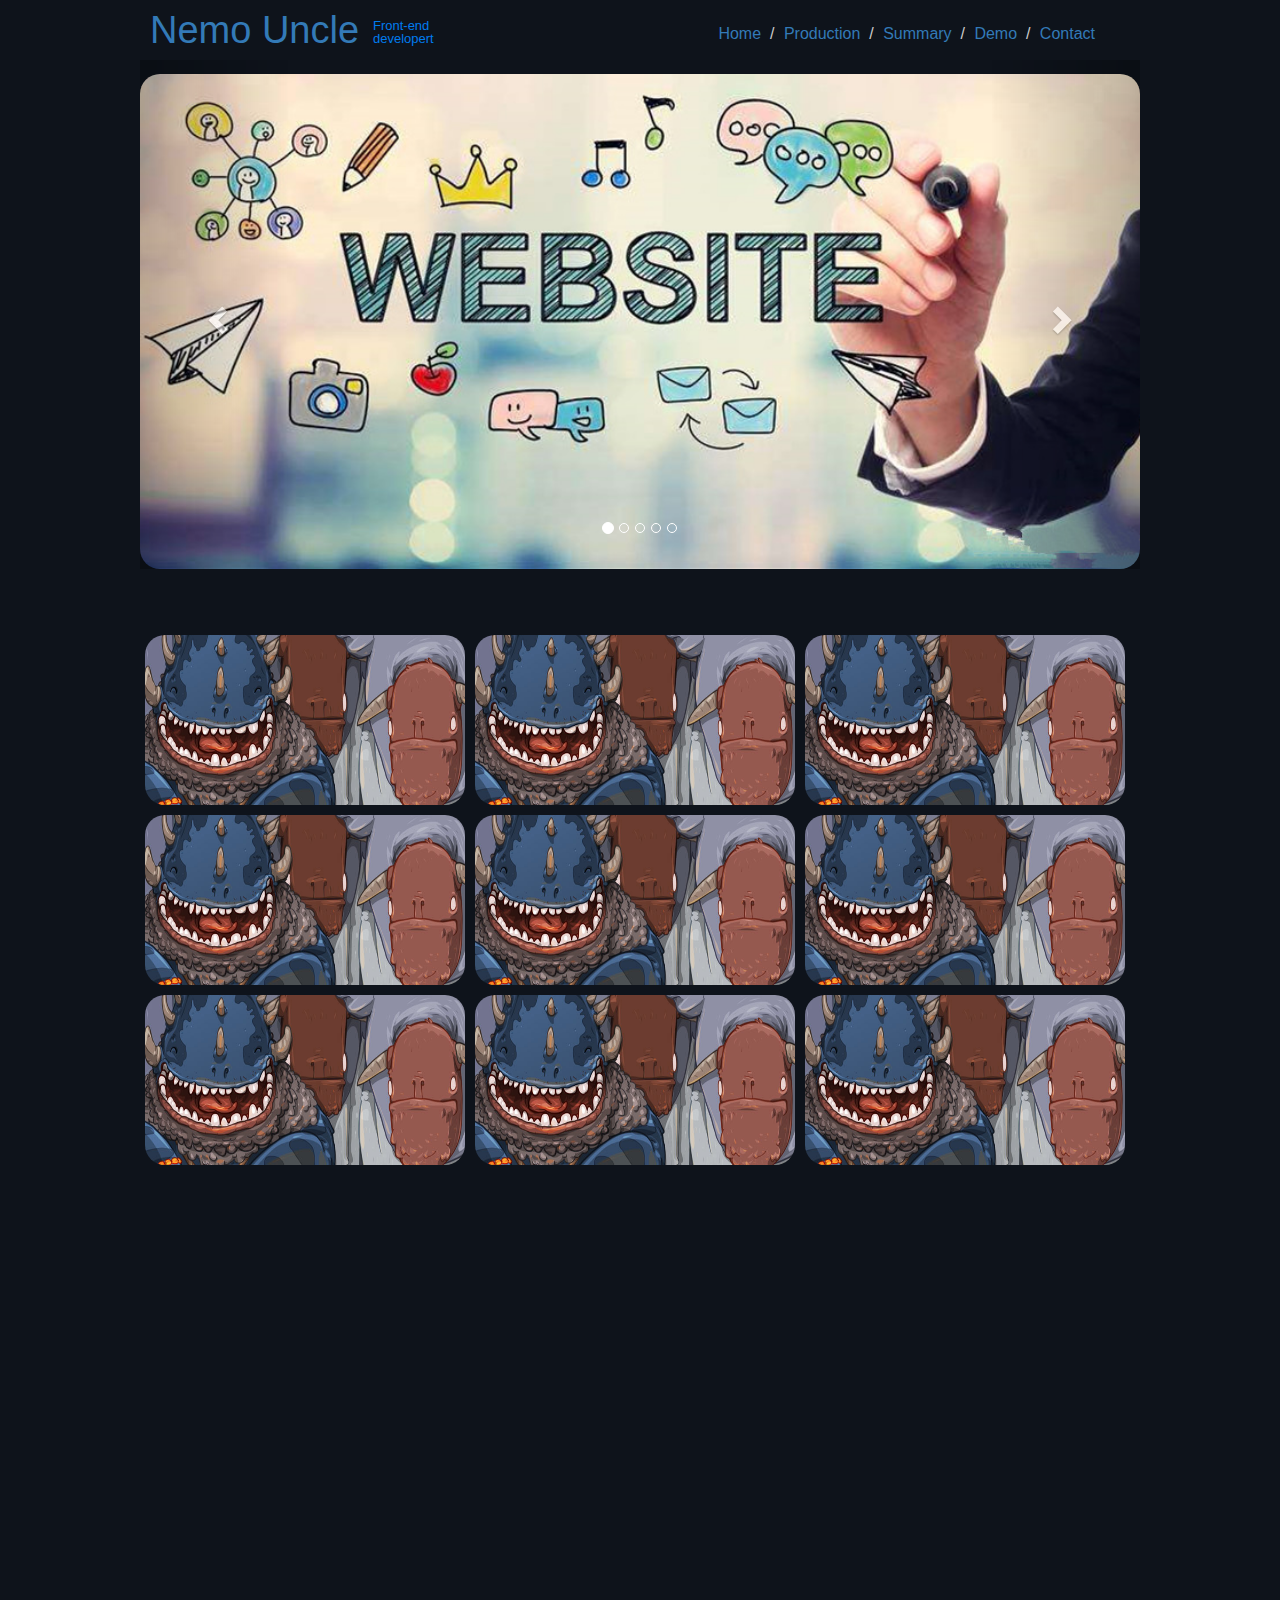
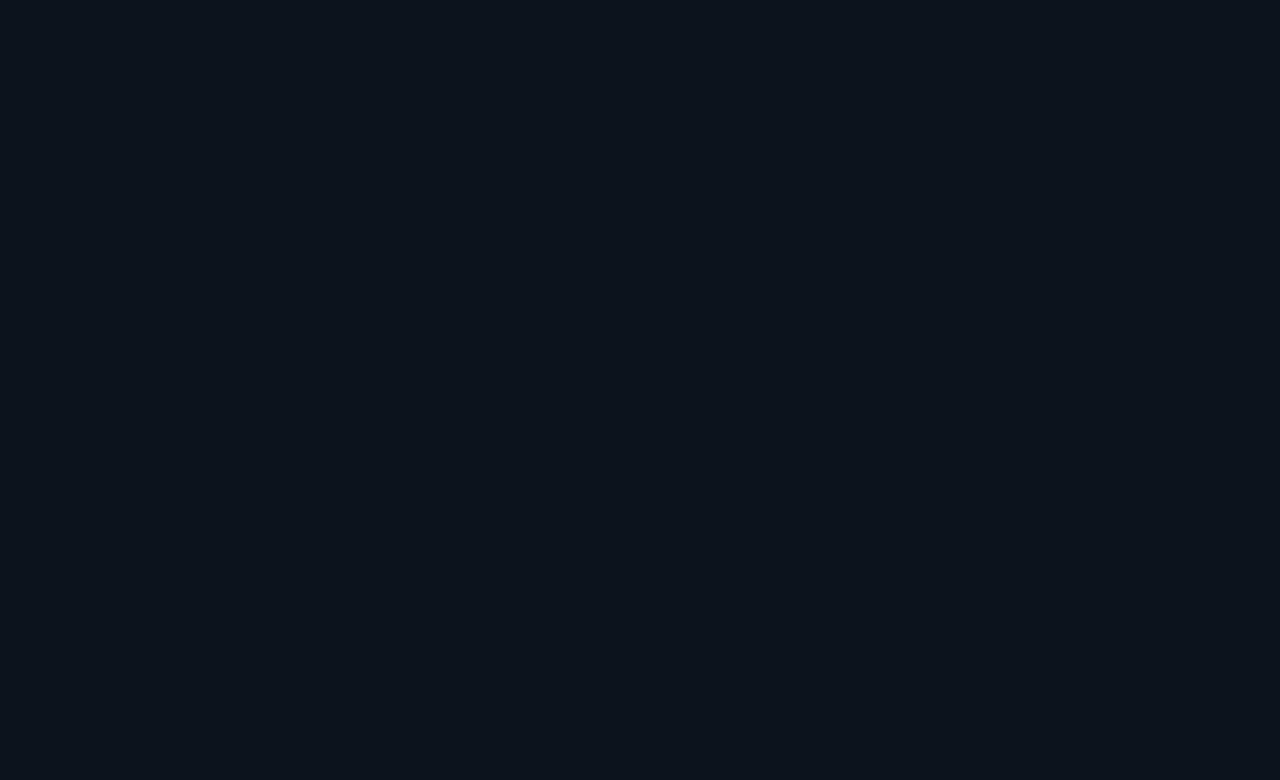
<file: index.html>
<!DOCTYPE html>
<html lang="cn">
<head>
    <meta charset="UTF-8">
    <title>Nemo Uncle</title>
    <meta http-equiv="content-type" content="text/html; charset=utf-8" />
    <meta http-equiv="Content-Language" content="en-us" />
    <meta http-equiv="X-UA-Compatible" content="chrome=1" />
    <meta name="viewport" content="width=device-width, initial-scale=1.0, user-scalable=yes" />
    <link rel="icon" type="image/png" href="global.ico" />
    <link rel="stylesheet" href="css/bootstrap.css">
    <link rel="stylesheet" type="text/css" href="css/main.css" />
    <script src="js/jquery.js"></script>
    <script src="js/bootstrap.js"></script>

</head>
<body>
<div class="container">
    <div class="header ">
        <a href="index.html" id="name">Nemo Uncle</a>
        <p class="subname">Front-end <br> developert</p>
        <nav class="pull-right">
            <ul class="breadcrumb">
                <li><a href="index.html">Home</a></li>
                <li><a href="Production/index.html">Production</a></li>
                <li><a href="Summary/index.html">Summary</a></li>
                <li><a href="">Demo</a></li>
                <li><a href="">Contact</a></li>
            </ul>
        </nav>
    </div>
    <div class="show">
            <div data-ride="carousel" class="carousel slide" id="carousel-container">
            <div class="carousel-inner">
            <div class="item active"><img src="img/001.jpg" alt="第一张图"></div>
            <div class="item"><img style="height: 495px" src="img/002-01.jpg"  alt="第二张图"></div>
            <div class="item"><img src="img/003.jpg" alt="第三张图"></div>
            <div class="item"><img src="img/004.jpg" alt="第四张图"></div>
            <div class="item"><img src="img/005.jpg" alt="第五张图"></div>
            </div>
            <ol class="carousel-indicators">
            <li data-slide-to="0" data-interval="2000" data-pause data-wrap data-target="#carousel-container" class="active"></li>
            <li data-slide-to="1" data-interval="2000" data-pause data-wrap data-target="#carousel-container"></li>
            <li data-slide-to="2" data-interval="2000" data-pause data-wrap data-target="#carousel-container"></li>
            <li data-slide-to="3" data-interval="2000" data-pause data-wrap data-target="#carousel-container"></li>
            <li data-slide-to="4" data-interval="2000" data-pause data-wrap data-target="#carousel-container"></li>
            </ol>
            <a href="#carousel-container" data-slide="prev" class="left carousel-control">
            <span class="glyphicon glyphicon-chevron-left"></span>
            </a>
            <a href="#carousel-container" data-slide="next" class="right carousel-control">
            <span class="glyphicon glyphicon-chevron-right"></span>
            </a>
            </div>
    </div>
    <div class="product">
        <div class="first-line">
            <div class="one"><a href=""><img src="img/sample.jpg" alt=""></a></div>
            <div class="one"><a href=""><img src="img/sample.jpg" alt=""></a></div>
            <div class="one"><a href=""><img src="img/sample.jpg" alt=""></a></div>
        </div>
        <div class="second-line">
            <div class="two"><a href=""><img src="img/sample.jpg" alt=""></a></div>
            <div class="two"><a href=""><img src="img/sample.jpg" alt=""></a></div>
            <div class="two"><a href=""><img src="img/sample.jpg" alt=""></a></div>
        </div>
        <div class="last-line">
            <div class="three"><a href=""><img src="img/sample.jpg" alt=""></a></div>
            <div class="three"><a href=""><img src="img/sample.jpg" alt=""></a></div>
            <div class="three"><a href=""><img src="img/sample.jpg" alt=""></a></div>
        </div>
    </div>

</div>




</body>
</html>
</file>
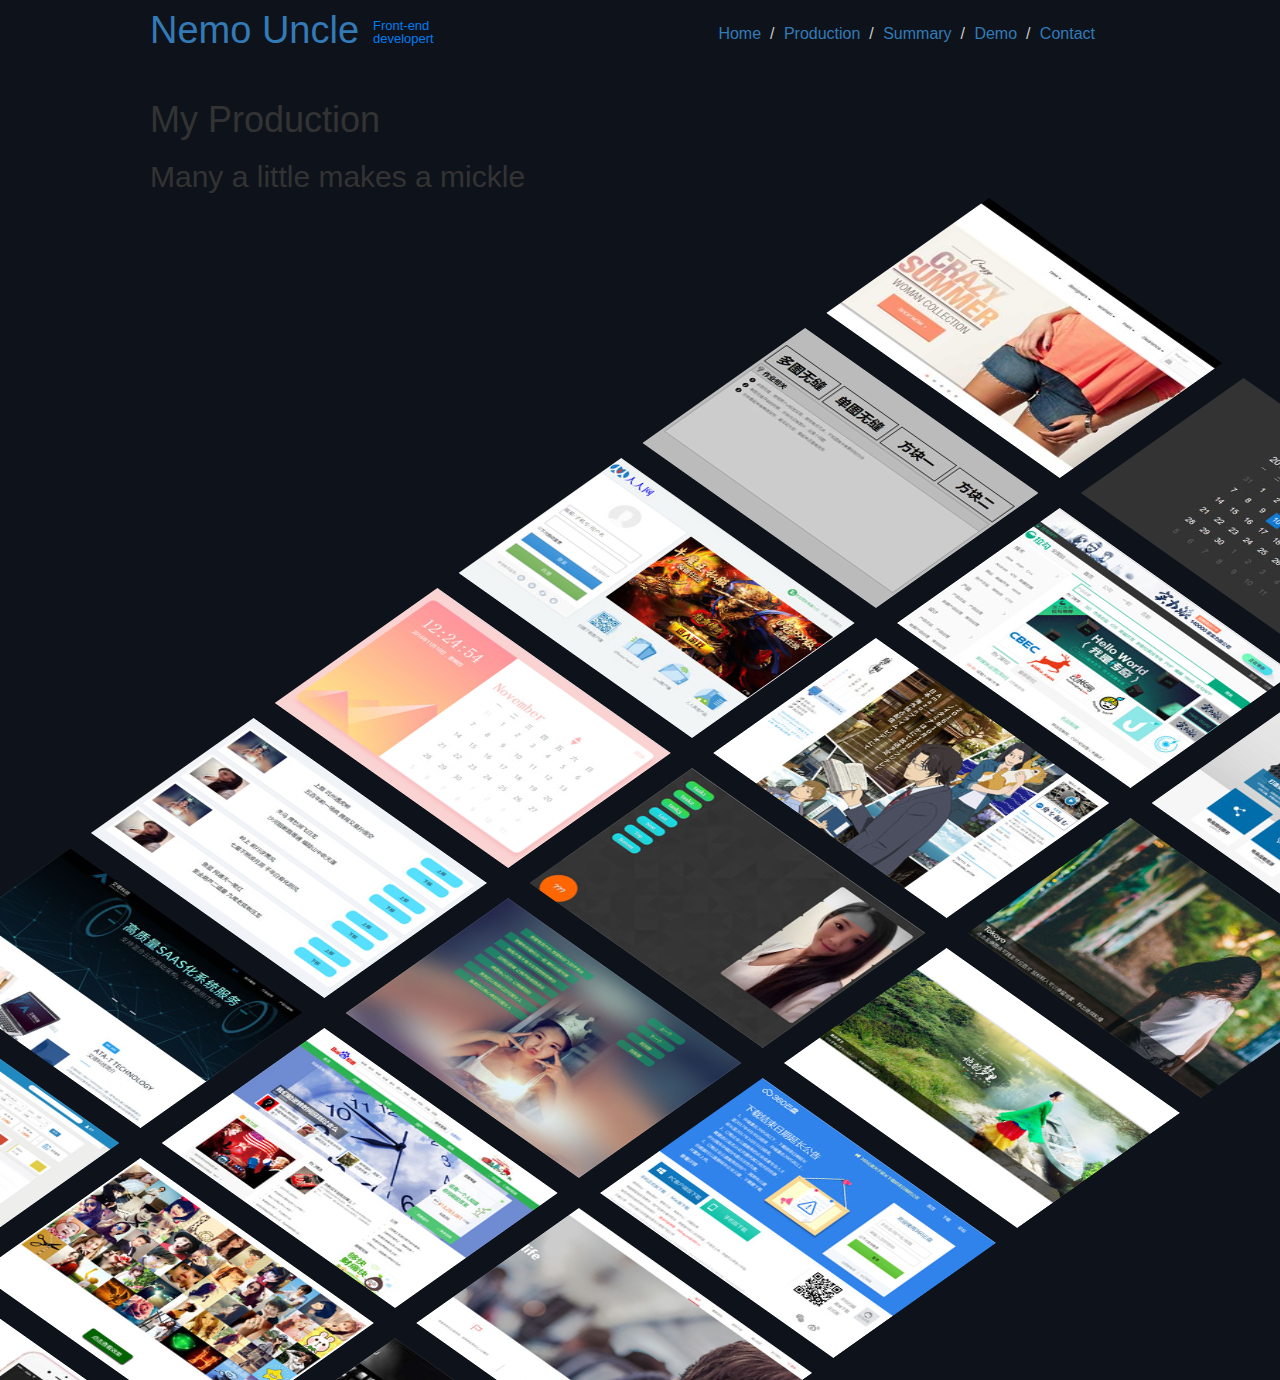
<file: Production/index.html>
<!DOCTYPE html>
<html lang="cn">
<head>
    <meta charset="UTF-8">
    <title>Production</title>
    <meta http-equiv="content-type" content="text/html; charset=utf-8" />
    <meta http-equiv="Content-Language" content="en-us" />
    <meta http-equiv="X-UA-Compatible" content="chrome=1" />
    <meta name="viewport" content="width=device-width, initial-scale=1.0, user-scalable=yes" />
    <link rel="icon" type="image/png" href="../global.ico" />
    <link rel="stylesheet" href="../css/bootstrap.css">
    <link rel="stylesheet" type="text/css" href="../css/main.css" />
    <link rel="stylesheet" href="css/imagehover.css">
    <link rel="stylesheet" href="css/work.css">
    <link rel="stylesheet" href="css/reset.css">
    <script src="../js/bootstrap.js"></script>
    <script src="../js/jquery.js"></script>
</head>
<body>
<div class="container">
    <div class="header ">
        <a href="../index.html" id="name">Nemo Uncle</a>
        <p class="subname">Front-end <br> developert</p>
        <nav class="pull-right">
            <ul class="breadcrumb">
                <li><a href="../index.html">Home</a></li>
                <li><a href="index.html">Production</a></li>
                <li><a href="../Summary/index.html">Summary</a></li>
                <li><a href="">Demo</a></li>
                <li><a href="">Contact</a></li>
            </ul>
        </nav>
    </div>

</div>
<div id="works">
    <div class="conduct">
        <h1>My Production</h1>
        <h2>Many a little makes a mickle</h2>
    </div>
    <div class="wWrap">
        <ul>
            <li>
                <img src="work_images/work_0.jpg"/>
                <div></div>
                <div></div>
                <div></div>
            </li>
            <li>
                <img src="work_images/work_1.jpg"/>
                <div></div>
                <div></div>
                <div></div>
            </li>
            <li>
                <img src="work_images/work_2.jpg"/>
                <div></div>
                <div></div>
                <div></div>
            </li>
            <li>
                <img src="work_images/work_3.jpg"/>
                <div></div>
                <div></div>
                <div></div>
            </li>
            <li>
                <img src="work_images/work_4.jpg"/>
                <div></div>
                <div></div>
                <div></div>
            </li>
            <li>
                <img src="work_images/work_5.jpg"/>
                <div></div>
                <div></div>
                <div></div>
            </li>
            <li>
                <img src="work_images/work_6.jpg"/>
                <div></div>
                <div></div>
                <div></div>
            </li>
            <li>
                <img src="work_images/work_7.jpg"/>
                <div></div>
                <div></div>
                <div></div>
            </li>
            <li>
                <img src="work_images/work_8.jpg"/>
                <div></div>
                <div></div>
                <div></div>
            </li>
            <li>
                <img src="work_images/work_9.jpg"/>
                <div></div>
                <div></div>
                <div></div>
            </li>
            <li>
                <img src="work_images/work_10.jpg"/>
                <div></div>
                <div></div>
                <div></div>
            </li>
            <li>
                <img src="work_images/work_11.jpg"/>
                <div></div>
                <div></div>
                <div></div>
            </li>
            <li>
                <img src="work_images/work_12.jpg"/>
                <div></div>
                <div></div>
                <div></div>
            </li>
            <li>
                <img src="work_images/work_13.jpg"/>
                <div></div>
                <div></div>
                <div></div>
            </li>
            <li>
                <img src="work_images/work_14.jpg"/>
                <div></div>
                <div></div>
                <div></div>
            </li>
            <li>
                <img src="work_images/work_15.jpg"/>
                <div></div>
                <div></div>
                <div></div>
            </li>
            <li>
                <img src="work_images/work_16.jpg"/>
                <div></div>
                <div></div>
                <div></div>
            </li>
            <li>
                <img src="work_images/work_17.jpg"/>
                <div></div>
                <div></div>
                <div></div>
            </li>
            <li>
                <img src="work_images/work_18.jpg"/>
                <div></div>
                <div></div>
                <div></div>
            </li>
            <li>
                <img src="work_images/work_19.jpg"/>
                <div></div>
                <div></div>
                <div></div>
            </li>
            <li>
                <img src="work_images/work_20.jpg"/>
                <div></div>
                <div></div>
                <div></div>
            </li>
            <li>
                <img src="work_images/work_21.jpg"/>
                <div></div>
                <div></div>
                <div></div>
            </li>
            <li>
                <img src="work_images/work_22.jpg"/>
                <div></div>
                <div></div>
                <div></div>
            </li>
            <li>
                <img src="work_images/work_23.jpg"/>
                <div></div>
                <div></div>
                <div></div>
            </li>
        </ul>
    </div>
</div>
</body>
</html>
</file>
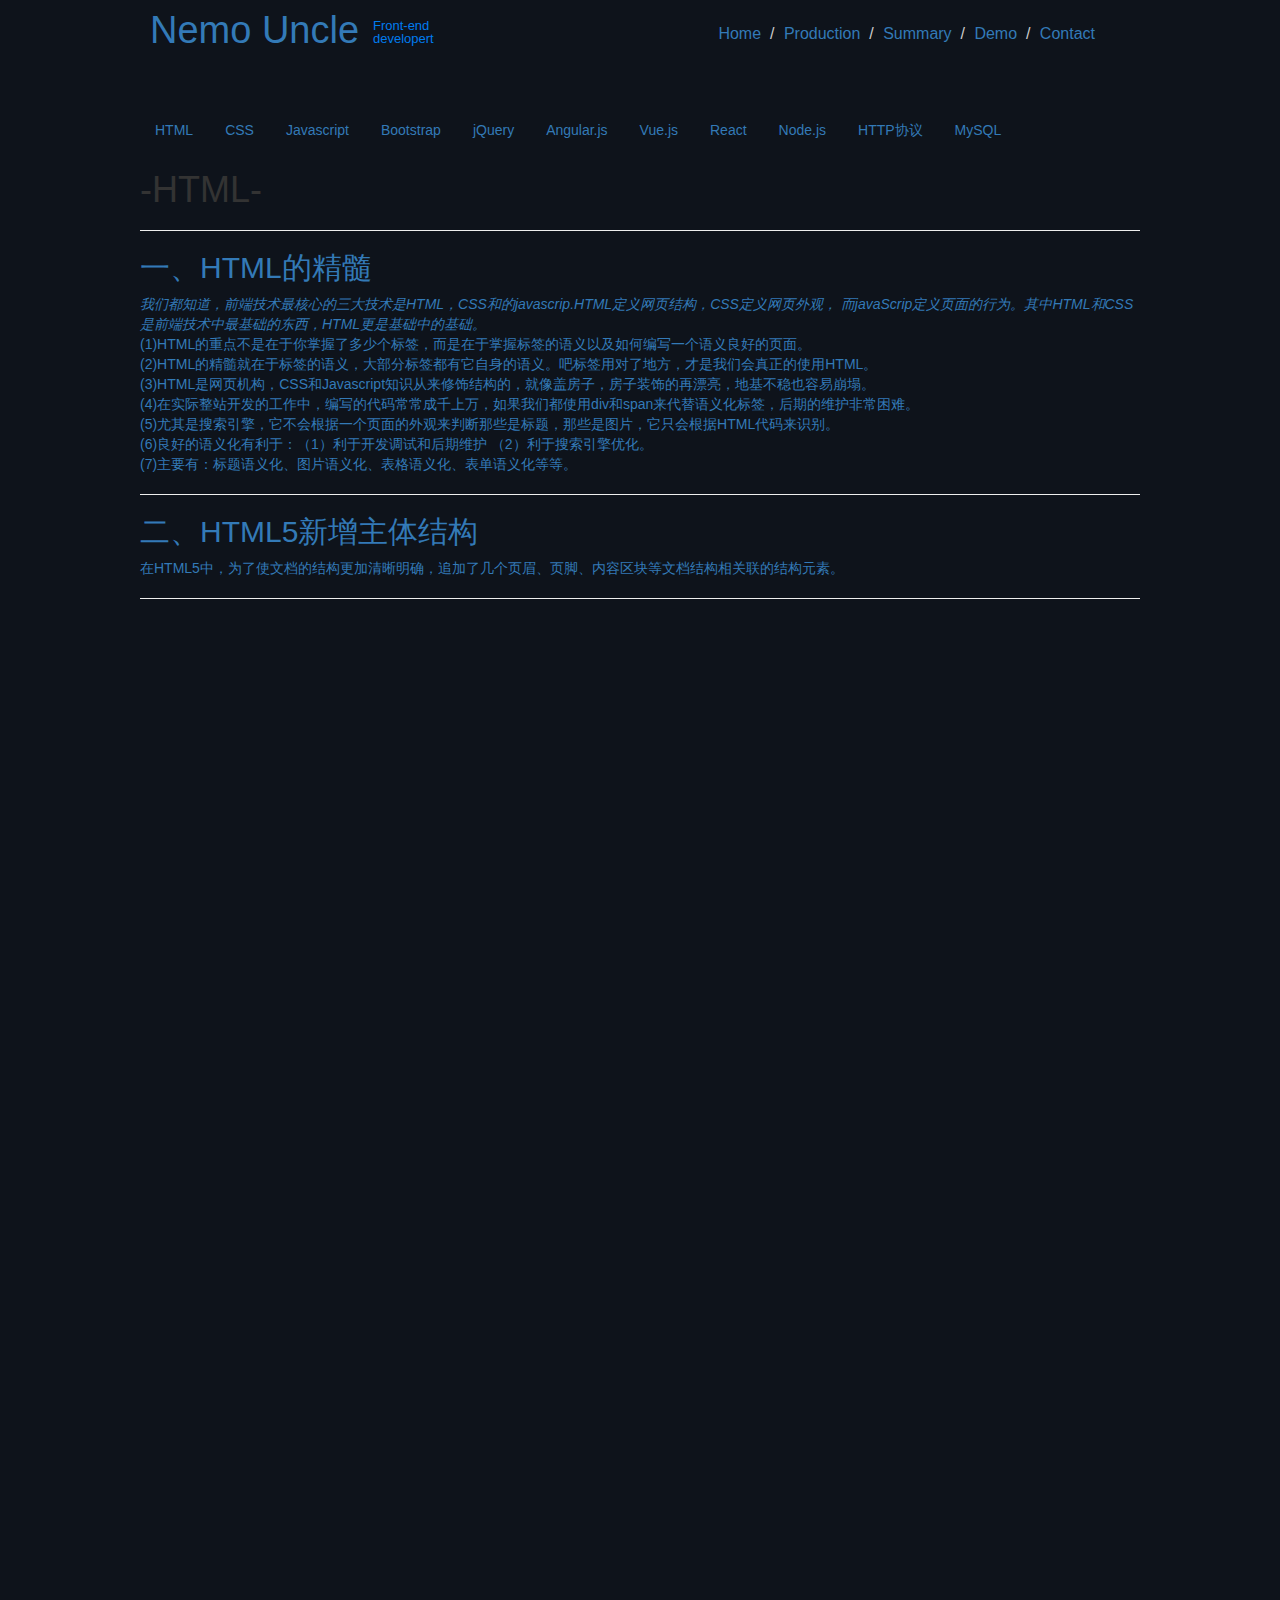
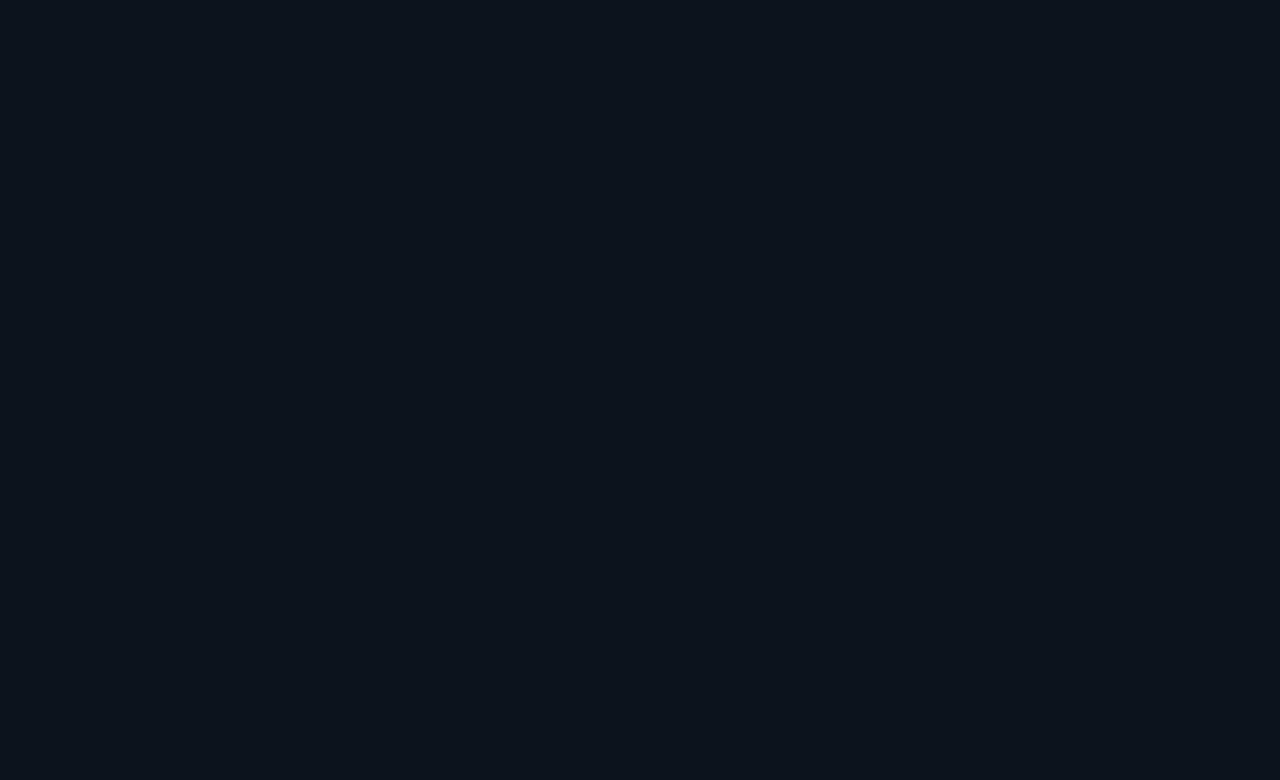
<file: Summary/index.html>
<!DOCTYPE html>
<html lang="cn">
<head>
    <meta charset="UTF-8">
    <title>Production</title>
    <meta http-equiv="content-type" content="text/html; charset=utf-8" />
    <meta http-equiv="Content-Language" content="en-us" />
    <meta http-equiv="X-UA-Compatible" content="chrome=1" />
    <meta name="viewport" content="width=device-width, initial-scale=1.0, user-scalable=yes" />
    <link rel="icon" type="image/png" href="../global.ico" />
    <link rel="stylesheet" href="../css/bootstrap.css">
    <link rel="stylesheet" type="text/css" href="../css/main.css" />
    <link rel="stylesheet" href="css/reset.css">
    <script src="../js/jquery.js"></script>
    <script src="../js/bootstrap.js"></script>
</head>
<body>
<div class="container">
    <div class="header ">
        <a href="../index.html" id="name">Nemo Uncle</a>
        <p class="subname">Front-end <br> developert</p>
        <nav class="pull-right">
            <ul class="breadcrumb">
                <li><a href="../index.html">Home</a></li>
                <li><a href="../Production/index.html">Production</a></li>
                <li><a href="index.html">Summary</a></li>
                <li><a href="">Demo</a></li>
                <li><a href="">Contact</a></li>
            </ul>
        </nav>
    </div>
    <nav style="margin-top: 50px">
        <ul class="nav nav-pills">
            <li><a href="index.html">HTML</a></li>
            <li><a href="">CSS</a></li>
            <li><a href="">Javascript</a></li>
            <li><a href="">Bootstrap</a></li>
            <li><a href="">jQuery</a></li>
            <li><a href="">Angular.js</a></li>
            <li><a href="">Vue.js</a></li>
            <li><a href="">React</a></li>
            <li><a href="">Node.js</a></li>
            <li><a href="">HTTP协议</a></li>
            <li><a href="">MySQL</a></li>
        </ul>
    </nav>
    <div class="summary">
        <h1>-HTML-</h1>
        <hr>
        <sectiion>
            <a href="article/the-spirit-of-html.html" target="_blank" style="text-decoration: none"><h2>一、HTML的精髓</h2>
                <p><em>我们都知道，前端技术最核心的三大技术是HTML，CSS和的javascrip.HTML定义网页结构，CSS定义网页外观，
                    而javaScrip定义页面的行为。其中HTML和CSS是前端技术中最基础的东西，HTML更是基础中的基础。</em><br>
                    <sm>(1)HTML的重点不是在于你掌握了多少个标签，而是在于掌握标签的语义以及如何编写一个语义良好的页面。<br>
                    (2)HTML的精髓就在于标签的语义，大部分标签都有它自身的语义。吧标签用对了地方，才是我们会真正的使用HTML。<br>
                    (3)HTML是网页机构，CSS和Javascript知识从来修饰结构的，就像盖房子，房子装饰的再漂亮，地基不稳也容易崩塌。<br>
                    (4)在实际整站开发的工作中，编写的代码常常成千上万，如果我们都使用div和span来代替语义化标签，后期的维护非常困难。<br>
                    (5)尤其是搜索引擎，它不会根据一个页面的外观来判断那些是标题，那些是图片，它只会根据HTML代码来识别。<br>
                    (6)良好的语义化有利于：（1）利于开发调试和后期维护 （2）利于搜索引擎优化。<br>
                    (7)主要有：标题语义化、图片语义化、表格语义化、表单语义化等等。</sm></p>
            </a>
        </sectiion>
        <hr>
        <sectiion>
            <a href="article/HTML5新增主体结构.html" target="_blank" style="text-decoration: none"><h2>二、HTML5新增主体结构</h2>
                <p>在HTML5中，为了使文档的结构更加清晰明确，追加了几个页眉、页脚、内容区块等文档结构相关联的结构元素。</p>
            </a>
        </sectiion>
        <hr>

    </div>

</div>
</body>
</html>
</file>
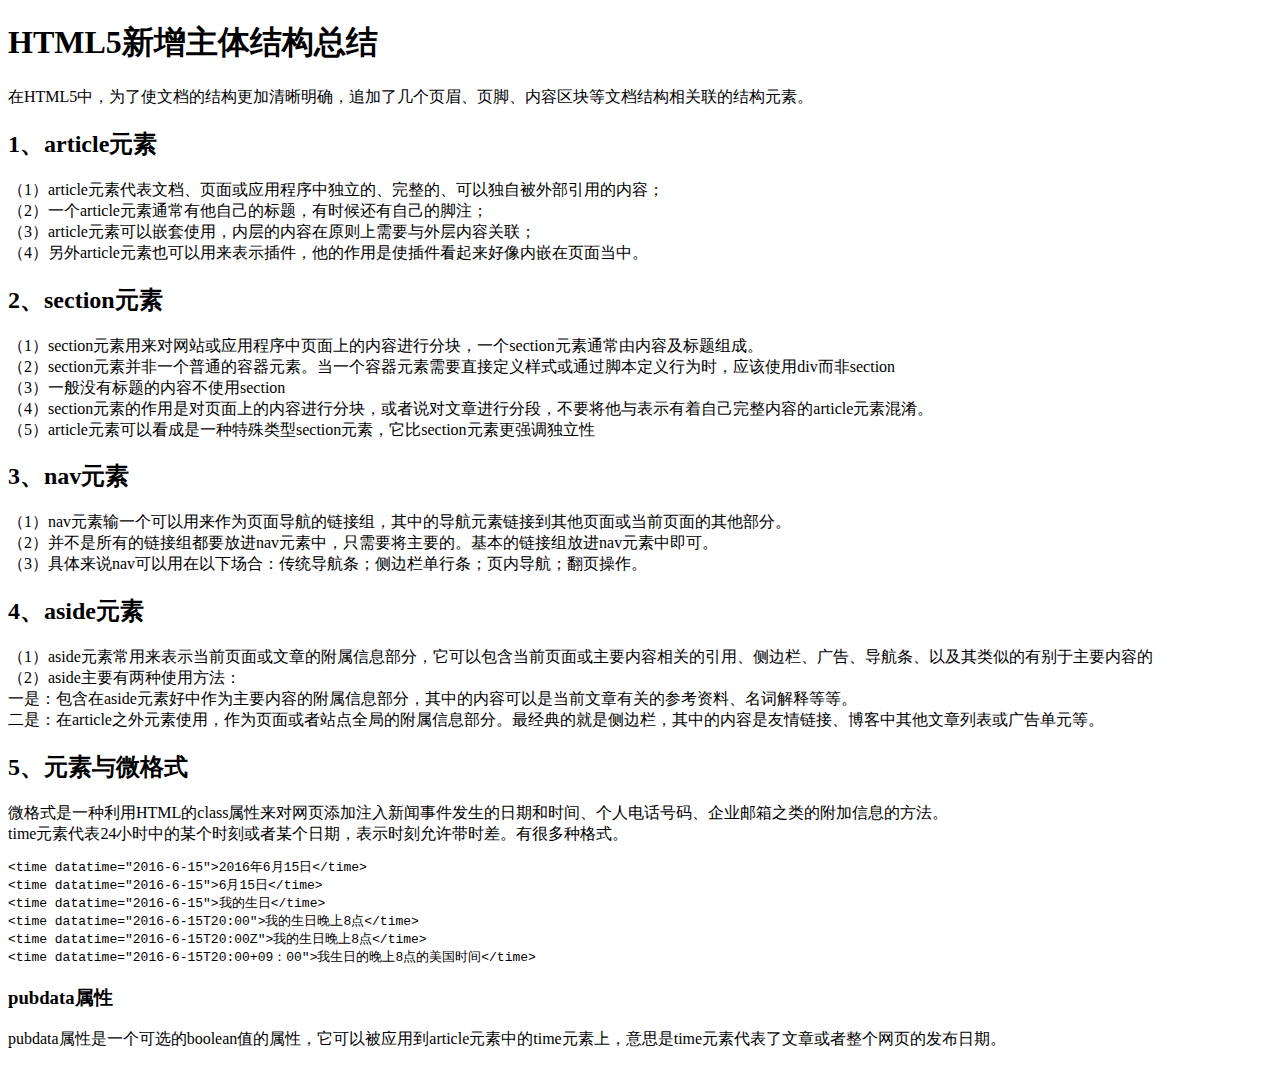
<file: Summary/article/HTML5新增主体结构.html>
<!DOCTYPE html>
<html lang="en">
<head>
    <meta charset="UTF-8">
    <title>新增主体结构</title>
</head>
<body>
    <header>
        <h1>HTML5新增主体结构总结</h1>
        <aside>在HTML5中，为了使文档的结构更加清晰明确，追加了几个页眉、页脚、内容区块等文档结构相关联的结构元素。</aside>
    </header>
    <main>
        <section>
            <article>
                <section><h2>1、article元素</h2></section>
                <section>
                    <p>
                        <section>（1）article元素代表文档、页面或应用程序中独立的、完整的、可以独自被外部引用的内容；</section>
                        <section>（2）一个article元素通常有他自己的标题，有时候还有自己的脚注；</section>
                        <section>（3）article元素可以嵌套使用，内层的内容在原则上需要与外层内容关联；</section>
                        <section>（4）另外article元素也可以用来表示插件，他的作用是使插件看起来好像内嵌在页面当中。</section>
                    </p>
                </section>
            </article>
        </section>
        <section>
            <article>
                <section><h2>2、section元素</h2></section>
                <section>
                    <p>
                        <section>（1）section元素用来对网站或应用程序中页面上的内容进行分块，一个section元素通常由内容及标题组成。</section>
                        <section>（2）section元素并非一个普通的容器元素。当一个容器元素需要直接定义样式或通过脚本定义行为时，应该使用div而非section</section>
                        <section>（3）一般没有标题的内容不使用section</section>
                        <section>（4）section元素的作用是对页面上的内容进行分块，或者说对文章进行分段，不要将他与表示有着自己完整内容的article元素混淆。</section>
                        <section>（5）article元素可以看成是一种特殊类型section元素，它比section元素更强调独立性</section>
                    </p>
                </section>
            </article>
        </section>
        <section>
            <article>
                <section><h2>3、nav元素</h2></section>
                <section>
                    <p>
                        <section>（1）nav元素输一个可以用来作为页面导航的链接组，其中的导航元素链接到其他页面或当前页面的其他部分。</section>
                        <section>（2）并不是所有的链接组都要放进nav元素中，只需要将主要的。基本的链接组放进nav元素中即可。</section>
                        <section>（3）具体来说nav可以用在以下场合：传统导航条；侧边栏单行条；页内导航；翻页操作。</section>
                    </p>
                </section>
                <section>
                    <article>
                        <section><h2>4、aside元素</h2></section>
                        <section>
                            <p>
                                <section>（1）aside元素常用来表示当前页面或文章的附属信息部分，它可以包含当前页面或主要内容相关的引用、侧边栏、广告、导航条、以及其类似的有别于主要内容的</section>
                                <section>（2）aside主要有两种使用方法：
                                    <section>一是：包含在aside元素好中作为主要内容的附属信息部分，其中的内容可以是当前文章有关的参考资料、名词解释等等。</section>
                                    <section>二是：在article之外元素使用，作为页面或者站点全局的附属信息部分。最经典的就是侧边栏，其中的内容是友情链接、博客中其他文章列表或广告单元等。</section>
                                </section>
                            </p>
                        </section>
                    </article>
                </section>
                <section>
                    <article>
                        <section><h2>5、元素与微格式</h2></section>
                        <p>
                            <section>微格式是一种利用HTML的class属性来对网页添加注入新闻事件发生的日期和时间、个人电话号码、企业邮箱之类的附加信息的方法。</section>
                            <section>time元素代表24小时中的某个时刻或者某个日期，表示时刻允许带时差。有很多种格式。
<xmp><time datatime="2016-6-15">2016年6月15日</time>
<time datatime="2016-6-15">6月15日</time>
<time datatime="2016-6-15">我的生日</time>
<time datatime="2016-6-15T20:00">我的生日晚上8点</time>
<time datatime="2016-6-15T20:00Z">我的生日晚上8点</time>
<time datatime="2016-6-15T20:00+09：00">我生日的晚上8点的美国时间</time></xmp>
                            </section>
                            <section>
                                <h3>pubdata属性</h3>
                                <section>pubdata属性是一个可选的boolean值的属性，它可以被应用到article元素中的time元素上，意思是time元素代表了文章或者整个网页的发布日期。</section>
                            </section>
                        </p>
                    </article>
                </section>
            </article>
        </section>
    </main>
</body>
</html>
</file>
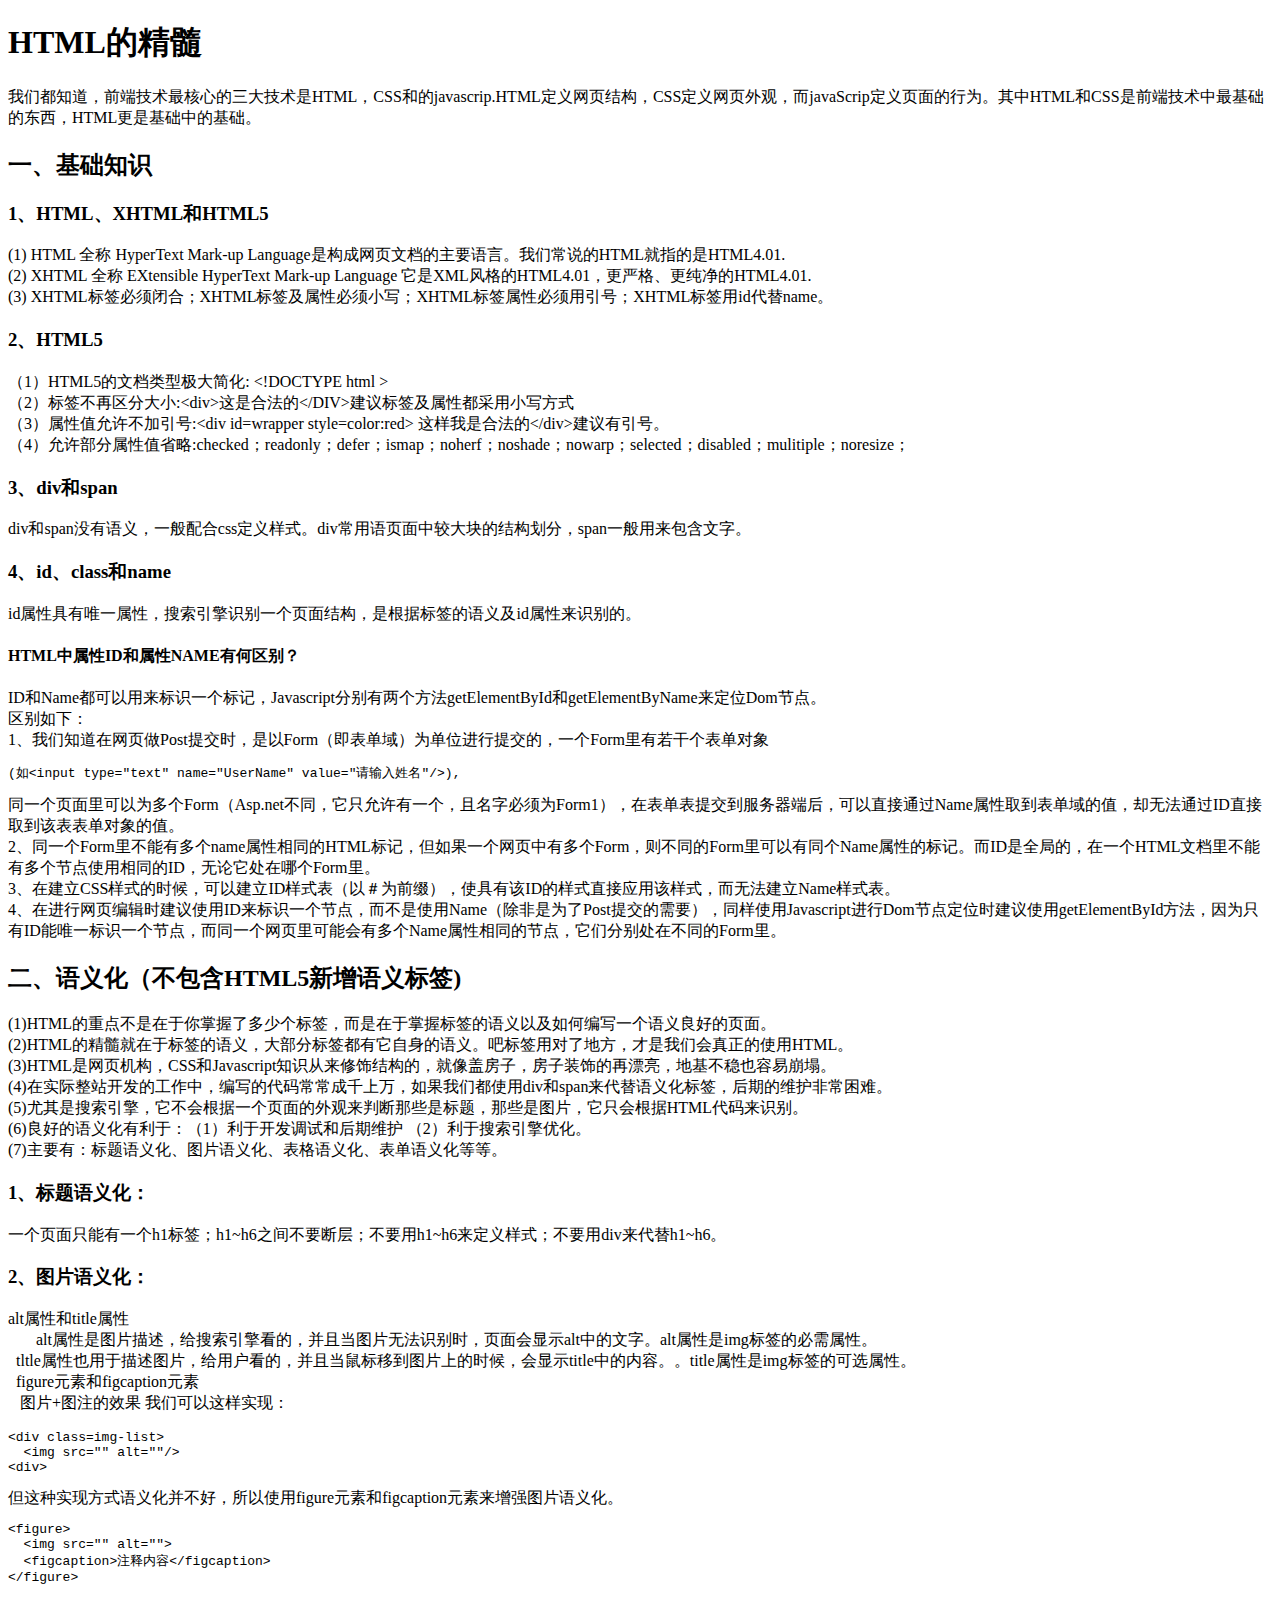
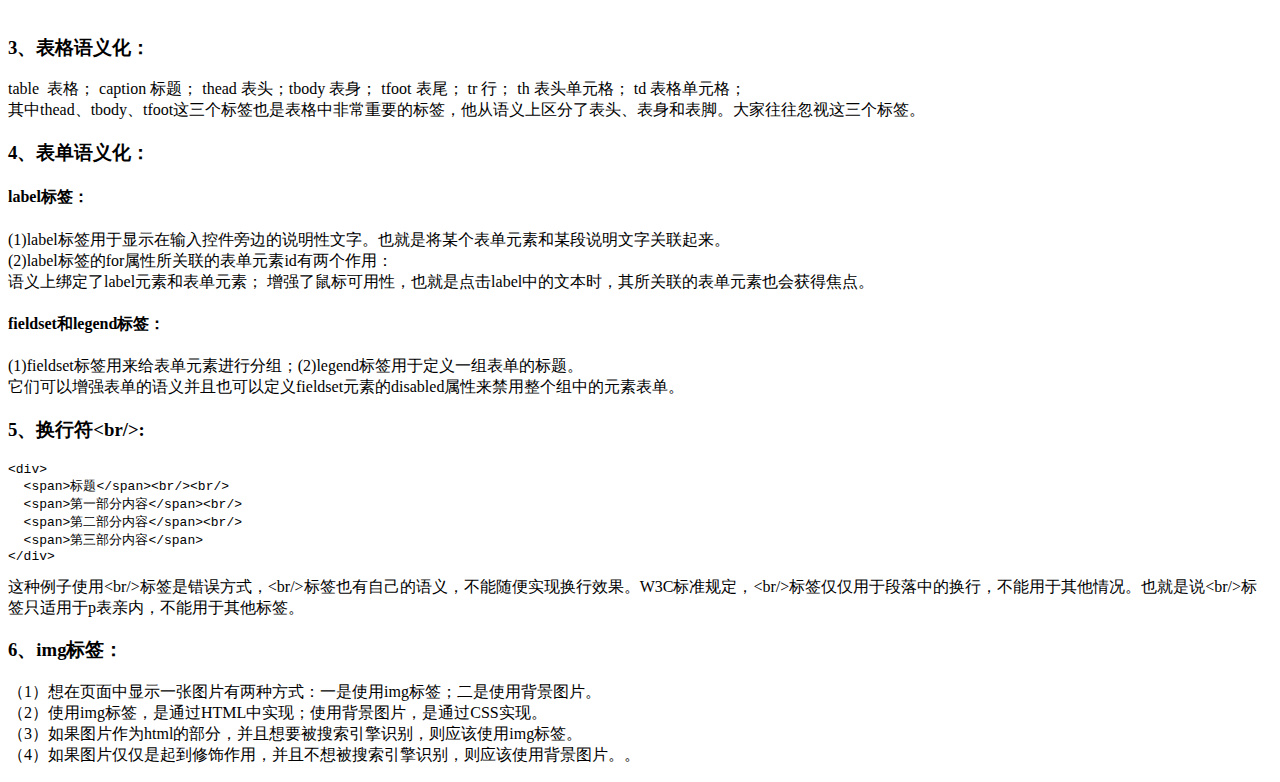
<file: Summary/article/the-spirit-of-html.html>
<!DOCTYPE html>
<html lang="en">
<head>
	<meta charset="UTF-8">
	<title>HTML的精髓</title>
</head>
<body>
	<header>
		<section><h1>HTML的精髓</h1></section>
		<section>
			<p>我们都知道，前端技术最核心的三大技术是HTML，CSS和的javascrip.HTML定义网页结构，CSS定义网页外观，而javaScrip定义页面的行为。其中HTML和CSS是前端技术中最基础的东西，HTML更是基础中的基础。</p>
		</section>
	</header>
	<main>
		<section><h2>一、基础知识</h2>
			<section>
				<article><h3>1、HTML、XHTML和HTML5</h3>
					<p>(1) HTML 全称 HyperText Mark-up Language是构成网页文档的主要语言。我们常说的HTML就指的是HTML4.01. <br>
					(2) XHTML 全称 EXtensible HyperText Mark-up Language 它是XML风格的HTML4.01，更严格、更纯净的HTML4.01. <br>
					(3) XHTML标签必须闭合；XHTML标签及属性必须小写；XHTML标签属性必须用引号；XHTML标签用id代替name。
					</p>
				</article>
			</section>
			<section>
				<article><h3>2、HTML5</h3>
					<p>
						（1）HTML5的文档类型极大简化:  &lt;!DOCTYPE html &gt;<br>
						（2）标签不再区分大小:&lt;div&gt;这是合法的&lt;/DIV&gt;建议标签及属性都采用小写方式<br>
						（3）属性值允许不加引号:&lt;div id=wrapper style=color:red&gt; 这样我是合法的&lt;/div&gt;建议有引号。<br>
						（4）允许部分属性值省略:checked；readonly；defer；ismap；noherf；noshade；nowarp；selected；disabled；mulitiple；noresize；
					</p>
				</article>
			</section>
			<section>
				<article><h3>3、div和span</h3>
					<p>
					div和span没有语义，一般配合css定义样式。div常用语页面中较大块的结构划分，span一般用来包含文字。
					</p>
				</article>
			</section>
			<section>
				<article><h3>4、id、class和name</h3>
					<p>
					id属性具有唯一属性，搜索引擎识别一个页面结构，是根据标签的语义及id属性来识别的。<br>
					</p><h4>HTML中属性ID和属性NAME有何区别？</h4>
        			ID和Name都可以用来标识一个标记，Javascript分别有两个方法getElementById和getElementByName来定位Dom节点。<br>
        			区别如下：<br>
          			1、我们知道在网页做Post提交时，是以Form（即表单域）为单位进行提交的，一个Form里有若干个表单对象
          			<xmp>(如<input type="text" name="UserName" value="请输入姓名"/>),</xmp>同一个页面里可以为多个Form（Asp.net不同，它只允许有一个，且名字必须为Form1），在表单表提交到服务器端后，可以直接通过Name属性取到表单域的值，却无法通过ID直接取到该表表单对象的值。<br>
          			2、同一个Form里不能有多个name属性相同的HTML标记，但如果一个网页中有多个Form，则不同的Form里可以有同个Name属性的标记。而ID是全局的，在一个HTML文档里不能有多个节点使用相同的ID，无论它处在哪个Form里。<br>
          			3、在建立CSS样式的时候，可以建立ID样式表（以＃为前缀），使具有该ID的样式直接应用该样式，而无法建立Name样式表。<br>
          			4、在进行网页编辑时建议使用ID来标识一个节点，而不是使用Name（除非是为了Post提交的需要），同样使用Javascript进行Dom节点定位时建议使用getElementById方法，因为只有ID能唯一标识一个节点，而同一个网页里可能会有多个Name属性相同的节点，它们分别处在不同的Form里。	
					<p></p>
				</article>
			</section>
		</section>
		<section>
			<section>
				<h2>二、语义化（不包含HTML5新增语义标签)</h2>
				<p>(1)HTML的重点不是在于你掌握了多少个标签，而是在于掌握标签的语义以及如何编写一个语义良好的页面。<br>
  			(2)HTML的精髓就在于标签的语义，大部分标签都有它自身的语义。吧标签用对了地方，才是我们会真正的使用HTML。<br>
  		(3)HTML是网页机构，CSS和Javascript知识从来修饰结构的，就像盖房子，房子装饰的再漂亮，地基不稳也容易崩塌。<br>
  (4)在实际整站开发的工作中，编写的代码常常成千上万，如果我们都使用div和span来代替语义化标签，后期的维护非常困难。<br>
  (5)尤其是搜索引擎，它不会根据一个页面的外观来判断那些是标题，那些是图片，它只会根据HTML代码来识别。<br>
  (6)良好的语义化有利于：（1）利于开发调试和后期维护 （2）利于搜索引擎优化。<br>
  (7)主要有：标题语义化、图片语义化、表格语义化、表单语义化等等。</p>
  				<section>
					<article><h3>1、标题语义化：</h3>
				<p>一个页面只能有一个h1标签；h1~h6之间不要断层；不要用h1~h6来定义样式；不要用div来代替h1~h6。</p>
					</article>
				</section>
				<section>
					<article><h3>2、图片语义化：</h3>
					<p>
					alt属性和title属性<br>
 &nbsp; &nbsp; &nbsp; &nbsp;alt属性是图片描述，给搜索引擎看的，并且当图片无法识别时，页面会显示alt中的文字。alt属性是img标签的必需属性。<br>
 &nbsp; tltle属性也用于描述图片，给用户看的，并且当鼠标移到图片上的时候，会显示title中的内容。。title属性是img标签的可选属性。<br>
 &nbsp; figure元素和figcaption元素<br>
 &nbsp; &nbsp;图片+图注的效果 我们可以这样实现：<br>
</p><xmp><div class=img-list>
  <img src="" alt=""/>
<div></xmp>
          	 但这种实现方式语义化并不好，所以使用figure元素和figcaption元素来增强图片语义化。
<xmp><figure>
  <img src="" alt="">
  <figcaption>注释内容</figcaption>
</figure></xmp>&nbsp;
				 	<p></p>
					</article>
				</section>
				<section>
					<article><h3>3、表格语义化：</h3>
				<p>table &nbsp;表格； caption 标题； thead 表头；tbody 表身； tfoot 表尾； tr 行； th 表头单元格； td 表格单元格；<br>其中thead、tbody、tfoot这三个标签也是表格中非常重要的标签，他从语义上区分了表头、表身和表脚。大家往往忽视这三个标签。</p>
					</article>
				</section>
				<section>
					<article><h3>4、表单语义化：</h3>
				<p></p><h4>label标签：</h4>
				(1)label标签用于显示在输入控件旁边的说明性文字。也就是将某个表单元素和某段说明文字关联起来。<br>
				(2)label标签的for属性所关联的表单元素id有两个作用：<br>
语义上绑定了label元素和表单元素； 增强了鼠标可用性，也就是点击label中的文本时，其所关联的表单元素也会获得焦点。<br>
<h4>fieldset和legend标签：</h4>(1)fieldset标签用来给表单元素进行分组；(2)legend标签用于定义一组表单的标题。<br>它们可以增强表单的语义并且也可以定义fieldset元素的disabled属性来禁用整个组中的元素表单。<p></p>
					</article>
				</section>
				<section>
					<article><h3>5、换行符&lt;br/&gt;:</h3>
				<p>
</p><xmp><div>
  <span>标题</span><br/><br/>
  <span>第一部分内容</span><br/>
  <span>第二部分内容</span><br/>
  <span>第三部分内容</span>
</div></xmp>
这种例子使用&lt;br/&gt;标签是错误方式，&lt;br/&gt;标签也有自己的语义，不能随便实现换行效果。W3C标准规定，&lt;br/&gt;标签仅仅用于段落中的换行，不能用于其他情况。也就是说&lt;br/&gt;标签只适用于p表亲内，不能用于其他标签。
 				<p></p>
					</article>
				</section>
				<section>
					<article><h3>6、img标签：</h3>
				<p>（1）想在页面中显示一张图片有两种方式：一是使用img标签；二是使用背景图片。<br>（2）使用img标签，是通过HTML中实现；使用背景图片，是通过CSS实现。<br>（3）如果图片作为html的部分，并且想要被搜索引擎识别，则应该使用img标签。<br>（4）如果图片仅仅是起到修饰作用，并且不想被搜索引擎识别，则应该使用背景图片。。</p>
					</article>
				</section>
		</section>


	</section></main>
</body>
</html>
</file>
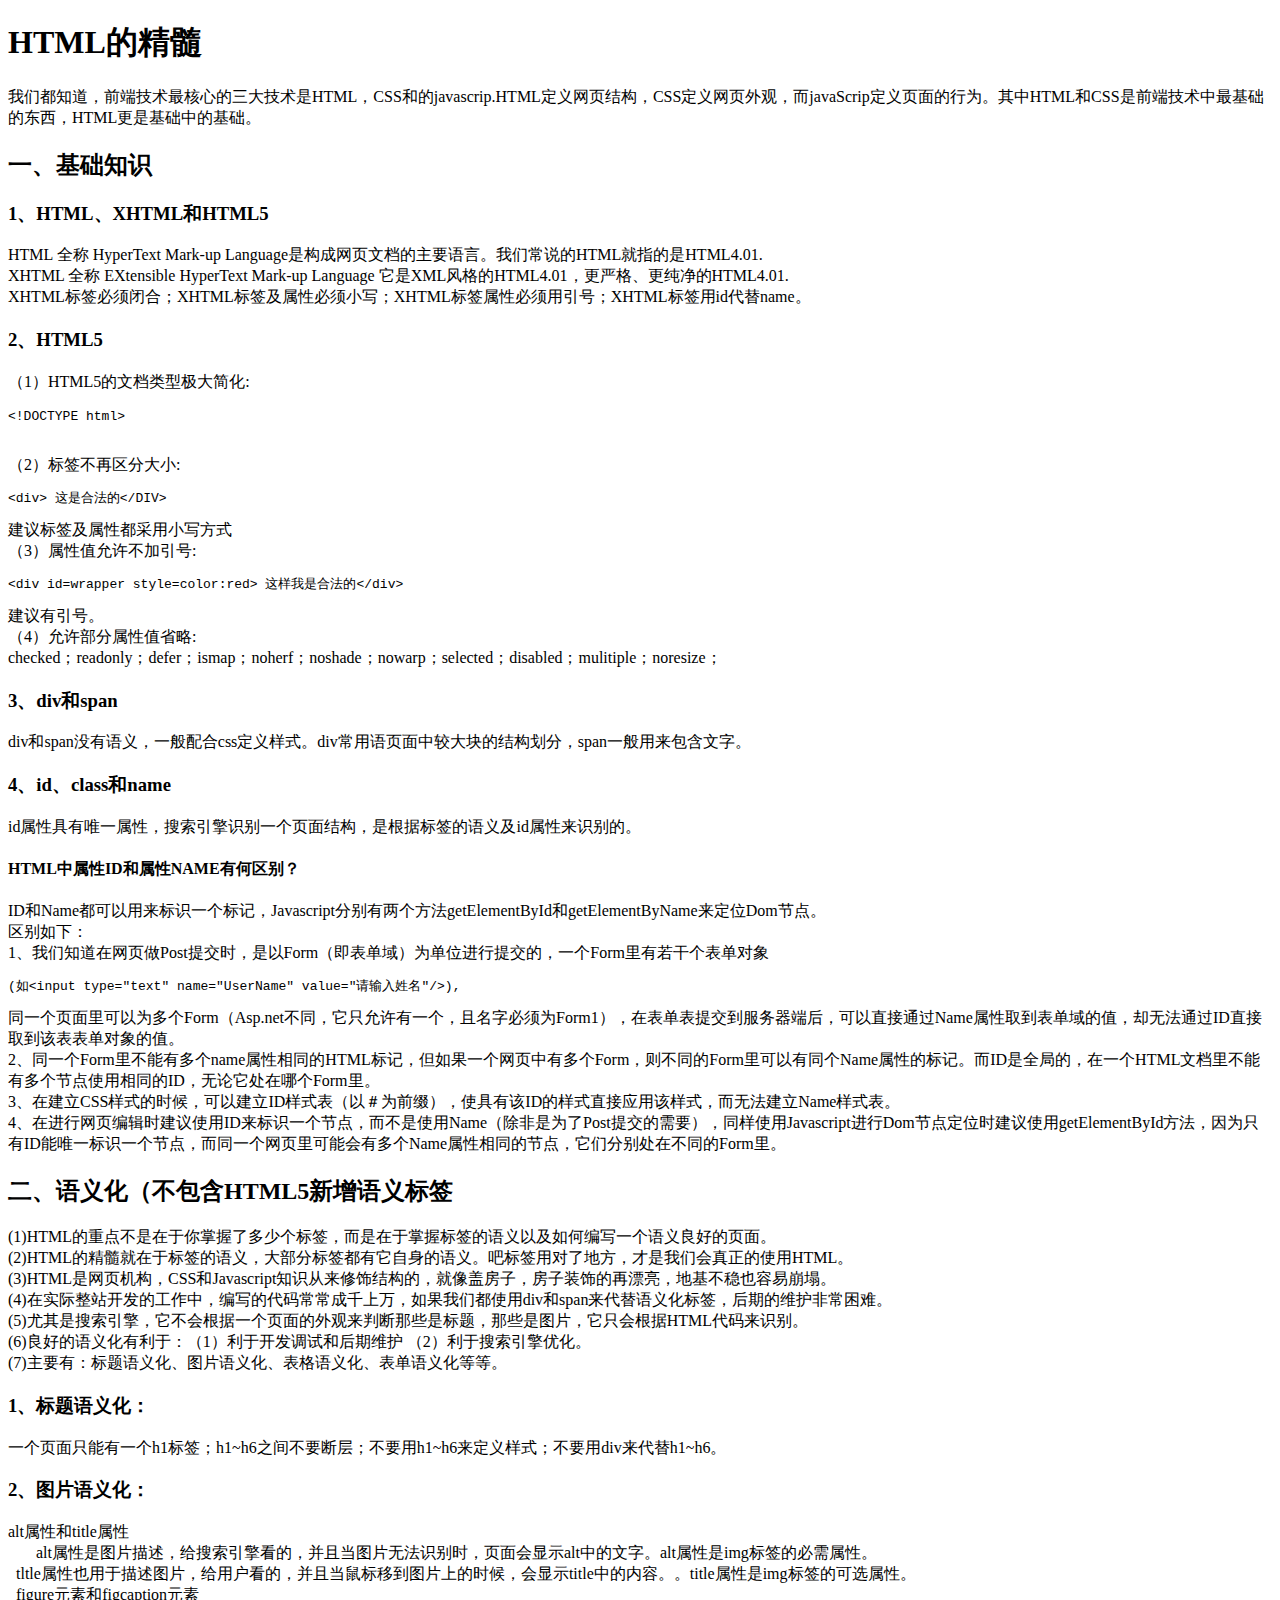
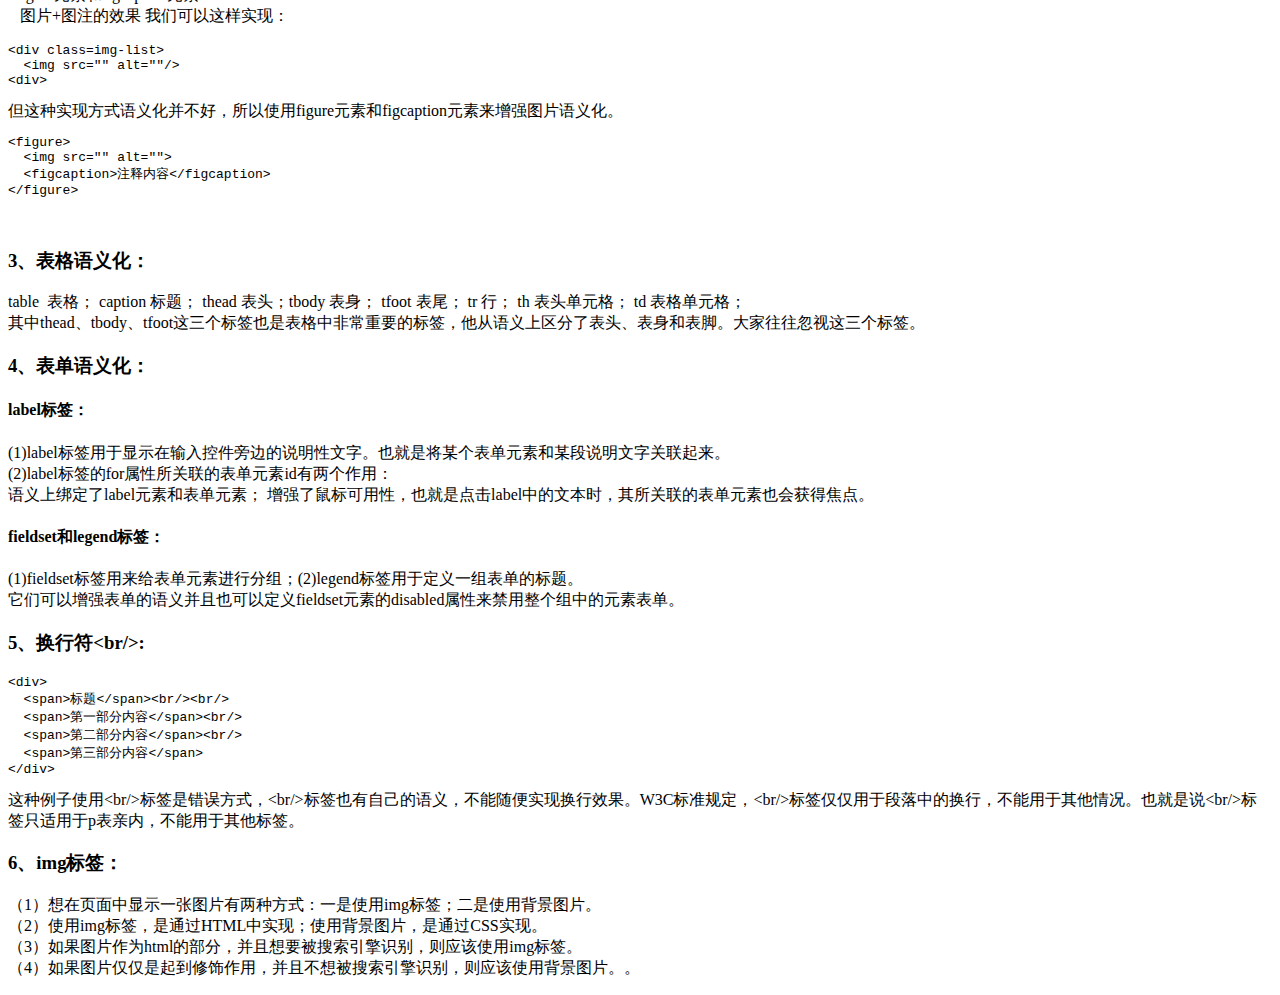
<file: Summary/article/the-spirt-of-html.html>
<!DOCTYPE html>
<html lang="en">
<head>
	<meta charset="UTF-8">
	<title>HTML的精髓</title>
</head>
<body>
	<header>
		<section><h1>HTML的精髓</h1></section>
		<section>
			<p>我们都知道，前端技术最核心的三大技术是HTML，CSS和的javascrip.HTML定义网页结构，CSS定义网页外观，而javaScrip定义页面的行为。其中HTML和CSS是前端技术中最基础的东西，HTML更是基础中的基础。</p>
		</section>
	</header>
	<main>
		<section><h2>一、基础知识</h2>
			<section>
				<article><h3>1、HTML、XHTML和HTML5</h3>
					<p>HTML 全称 HyperText Mark-up Language是构成网页文档的主要语言。我们常说的HTML就指的是HTML4.01. <br>
					XHTML 全称 EXtensible HyperText Mark-up Language 它是XML风格的HTML4.01，更严格、更纯净的HTML4.01. <br>
					XHTML标签必须闭合；XHTML标签及属性必须小写；XHTML标签属性必须用引号；XHTML标签用id代替name。
					</p>
				</article>
			</section>
			<section>
				<article><h3>2、HTML5</h3>
					<p>
						（1）HTML5的文档类型极大简化: </p><xmp><!DOCTYPE html></xmp><br>
						（2）标签不再区分大小:<xmp><div> 这是合法的</DIV></xmp>建议标签及属性都采用小写方式<br>
						（3）属性值允许不加引号:<xmp><div id=wrapper style=color:red> 这样我是合法的</div></xmp>建议有引号。<br>
						（4）允许部分属性值省略:<br>checked；readonly；defer；ismap；noherf；noshade；nowarp；selected；disabled；mulitiple；noresize；
					<p></p>
				</article>
			</section>
			<section>
				<article><h3>3、div和span</h3>
					<p>
					div和span没有语义，一般配合css定义样式。div常用语页面中较大块的结构划分，span一般用来包含文字。
					</p>
				</article>
			</section>
			<section>
				<article><h3>4、id、class和name</h3>
					<p>
					id属性具有唯一属性，搜索引擎识别一个页面结构，是根据标签的语义及id属性来识别的。<br>
					</p><h4>HTML中属性ID和属性NAME有何区别？</h4>
        			ID和Name都可以用来标识一个标记，Javascript分别有两个方法getElementById和getElementByName来定位Dom节点。<br>
        			区别如下：<br>
          			1、我们知道在网页做Post提交时，是以Form（即表单域）为单位进行提交的，一个Form里有若干个表单对象
          			<xmp>(如<input type="text" name="UserName" value="请输入姓名"/>),</xmp>同一个页面里可以为多个Form（Asp.net不同，它只允许有一个，且名字必须为Form1），在表单表提交到服务器端后，可以直接通过Name属性取到表单域的值，却无法通过ID直接取到该表表单对象的值。<br>
          			2、同一个Form里不能有多个name属性相同的HTML标记，但如果一个网页中有多个Form，则不同的Form里可以有同个Name属性的标记。而ID是全局的，在一个HTML文档里不能有多个节点使用相同的ID，无论它处在哪个Form里。<br>
          			3、在建立CSS样式的时候，可以建立ID样式表（以＃为前缀），使具有该ID的样式直接应用该样式，而无法建立Name样式表。<br>
          			4、在进行网页编辑时建议使用ID来标识一个节点，而不是使用Name（除非是为了Post提交的需要），同样使用Javascript进行Dom节点定位时建议使用getElementById方法，因为只有ID能唯一标识一个节点，而同一个网页里可能会有多个Name属性相同的节点，它们分别处在不同的Form里。	
					<p></p>
				</article>
			</section>
		</section>
		<section>
			<section>
				<h2>二、语义化（不包含HTML5新增语义标签</h2>
				<p>(1)HTML的重点不是在于你掌握了多少个标签，而是在于掌握标签的语义以及如何编写一个语义良好的页面。<br>
  			(2)HTML的精髓就在于标签的语义，大部分标签都有它自身的语义。吧标签用对了地方，才是我们会真正的使用HTML。<br>
  		(3)HTML是网页机构，CSS和Javascript知识从来修饰结构的，就像盖房子，房子装饰的再漂亮，地基不稳也容易崩塌。<br>
  (4)在实际整站开发的工作中，编写的代码常常成千上万，如果我们都使用div和span来代替语义化标签，后期的维护非常困难。<br>
  (5)尤其是搜索引擎，它不会根据一个页面的外观来判断那些是标题，那些是图片，它只会根据HTML代码来识别。<br>
  (6)良好的语义化有利于：（1）利于开发调试和后期维护 （2）利于搜索引擎优化。<br>
  (7)主要有：标题语义化、图片语义化、表格语义化、表单语义化等等。</p>
  				<section>
					<article><h3>1、标题语义化：</h3>
				<p>一个页面只能有一个h1标签；h1~h6之间不要断层；不要用h1~h6来定义样式；不要用div来代替h1~h6。</p>
					</article>
				</section>
				<section>
					<article><h3>2、图片语义化：</h3>
					<p>
					alt属性和title属性<br>
 &nbsp; &nbsp; &nbsp; &nbsp;alt属性是图片描述，给搜索引擎看的，并且当图片无法识别时，页面会显示alt中的文字。alt属性是img标签的必需属性。<br>
 &nbsp; tltle属性也用于描述图片，给用户看的，并且当鼠标移到图片上的时候，会显示title中的内容。。title属性是img标签的可选属性。<br>
 &nbsp; figure元素和figcaption元素<br>
 &nbsp; &nbsp;图片+图注的效果 我们可以这样实现：<br>
</p><xmp><div class=img-list>
  <img src="" alt=""/>
<div></xmp>
          	 但这种实现方式语义化并不好，所以使用figure元素和figcaption元素来增强图片语义化。
<xmp><figure>
  <img src="" alt="">
  <figcaption>注释内容</figcaption>
</figure></xmp>&nbsp;
				 	<p></p>
					</article>
				</section>
				<section>
					<article><h3>3、表格语义化：</h3>
				<p>table &nbsp;表格； caption 标题； thead 表头；tbody 表身； tfoot 表尾； tr 行； th 表头单元格； td 表格单元格；<br>其中thead、tbody、tfoot这三个标签也是表格中非常重要的标签，他从语义上区分了表头、表身和表脚。大家往往忽视这三个标签。</p>
					</article>
				</section>
				<section>
					<article><h3>4、表单语义化：</h3>
				<p></p><h4>label标签：</h4>
				(1)label标签用于显示在输入控件旁边的说明性文字。也就是将某个表单元素和某段说明文字关联起来。<br>
				(2)label标签的for属性所关联的表单元素id有两个作用：<br>
语义上绑定了label元素和表单元素； 增强了鼠标可用性，也就是点击label中的文本时，其所关联的表单元素也会获得焦点。<br>
<h4>fieldset和legend标签：</h4>(1)fieldset标签用来给表单元素进行分组；(2)legend标签用于定义一组表单的标题。<br>它们可以增强表单的语义并且也可以定义fieldset元素的disabled属性来禁用整个组中的元素表单。<p></p>
					</article>
				</section>
				<section>
					<article><h3>5、换行符&lt;br/&gt;:</h3>
				<p>
</p><xmp><div>
  <span>标题</span><br/><br/>
  <span>第一部分内容</span><br/>
  <span>第二部分内容</span><br/>
  <span>第三部分内容</span>
</div></xmp>
这种例子使用&lt;br/&gt;标签是错误方式，&lt;br/&gt;标签也有自己的语义，不能随便实现换行效果。W3C标准规定，&lt;br/&gt;标签仅仅用于段落中的换行，不能用于其他情况。也就是说&lt;br/&gt;标签只适用于p表亲内，不能用于其他标签。
 				<p></p>
					</article>
				</section>
				<section>
					<article><h3>6、img标签：</h3>
				<p>（1）想在页面中显示一张图片有两种方式：一是使用img标签；二是使用背景图片。<br>（2）使用img标签，是通过HTML中实现；使用背景图片，是通过CSS实现。<br>（3）如果图片作为html的部分，并且想要被搜索引擎识别，则应该使用img标签。<br>（4）如果图片仅仅是起到修饰作用，并且不想被搜索引擎识别，则应该使用背景图片。。</p>
					</article>
				</section>
		</section>


	</section></main>
</body>
</html>
</file>
<file: css/main.css>
*{
    margin: 0px;padding: 0px;
}
body{
    background: #0e131b;
}
.container{
    width: 1000px;
    height: 2380px;

    margin: 0 auto;
    padding: 0;
}
.header{
    width: 980px;
    height:60px;

    padding: 0 10px 0 10px;

}
#name{
    font-size: 38px;
    color:"#61a6d0";
    line-height: 60px;
    cursor: pointer;
    font-family: Avenir Next, Segoe UI, Verdana, Helvetica, Arial, sans-serif;
    text-rendering: optimizeLegibility;
    text-decoration: none;
    display: inline-block;
}
.header p{
    display: inline-block;
    line-height: 15px;
    font-size: 13px;
    line-height: 1em;
    color: #007cef;
    padding-left: 10px;
    margin-top: -2px;
}
.breadcrumb{
    background:transparent;
    margin-top: 15px;
}
.breadcrumb li{
    text-decoration: none;
    font-size: 16px;
    cursor: pointer;font-family: Avenir Next, Segoe UI, Verdana, Helvetica, Arial, sans-serif;
    text-rendering: optimizeLegibility;
    -webkit-font-smoothing: antialiased;
}
.show{
    width: 1000px;
    height: 420px;;
}
.show img{
    width: 1000px;
    height: 420px;
    border-radius: 20px;
}
.product{
    width: 1000px;
    height: 600px;
    margin-top: 150px;
}
.first-line {
    width: 1000px;
    height: 180px;

}
.second-line {
    width: 1000px;
    height: 180px;
}
.last-line{
    width: 1000px;
    height: 180px;

}
.one {
    width: 320px;
    height: 170px;
    float: left;
    margin: 5px 5px 5px 5px;
}
.two{
    width: 320px;
    height: 170px;
    float: left;
    margin: 5px 5px 5px 5px;
}
.three{
    width: 320px;
    height: 170px;
    float: left;
    margin: 5px 5px 5px 5px;
}
.product img{
    display: inline-block;
    width: 320px;
    height: 170px;
    border-radius: 20px;
}
.product img:hover{
    opacity: 0.8;
    transform: scale(1.2,1.2);
    z-index:1;
    border: 1px solid black;
    border-radius: 10px;
}
.summary{
    width: 1000px;

    height: 500px;
}
</file>
<file: Production/css/imagehover.css>
/*
 * ImageHover.css - http://www.imagehover.io
 * Version 1.0
 * Author: Ciarán Walsh

 * Made available under a MIT License:
 * http://www.opensource.org/licenses/mit-license.php

 */
[class^='imghvr-'],
[class*=' imghvr-'] {
  position: relative;
  display: inline-block;
  margin: 0px;
  max-width: 100%;
  /*background-color: rgba(1, 87, 155, 0.75);*/
  background-color: #fff;
  color: #fff;
  overflow: hidden;
  -webkit-backface-visibility: hidden;
  backface-visibility: hidden;
  -moz-osx-font-smoothing: grayscale;
  -webkit-transform: translateZ(0);
  transform: translateZ(0);
}
[class^='imghvr-'] > img,
[class*=' imghvr-'] > img {
  vertical-align: top;
  max-width: 100%;
}
[class^='imghvr-'] figcaption,
[class*=' imghvr-'] figcaption {
  /*background-color: inherit;*/
  padding: 30px;
  position: absolute;
  top: 0;
  bottom: 0;
  left: 0;
  right: 0;
}
[class^='imghvr-'] h3,
[class*=' imghvr-'] h3,
[class^='imghvr-'] p,
[class*=' imghvr-'] p {
  margin: 0;
  padding: 0;
  color: #fff;
}
[class^='imghvr-'] a,
[class*=' imghvr-'] a {
  position: absolute;
  top: 0;
  bottom: 0;
  left: 0;
  right: 0;
  z-index: 1;
}
[class^='imghvr-'],
[class*=' imghvr-'],
[class^='imghvr-']:before,
[class^='imghvr-']:after,
[class*=' imghvr-']:before,
[class*=' imghvr-']:after,
[class^='imghvr-'] *,
[class*=' imghvr-'] *,
[class^='imghvr-'] *:before,
[class^='imghvr-'] *:after,
[class*=' imghvr-'] *:before,
[class*=' imghvr-'] *:after {
  -webkit-box-sizing: border-box;
  box-sizing: border-box;
  -webkit-transition: all 0.35s ease;
  transition: all 0.35s ease;
}
/* imghvr-fade
   ----------------------------- */
.imghvr-fade figcaption {
  opacity: 0;
}
.imghvr-fade:hover > img {
  opacity: 0;
}
.imghvr-fade:hover figcaption {
  opacity: 1;
}
/* imghvr-push-*
   ----------------------------- */
[class^='imghvr-push-']:hover figcaption,
[class*=' imghvr-push-']:hover figcaption {
  -webkit-transform: translate(0, 0);
  transform: translate(0, 0);
}
/* imghvr-push-up
   ----------------------------- */
.imghvr-push-up figcaption {
  -webkit-transform: translateY(100%);
  transform: translateY(100%);
}
.imghvr-push-up:hover > img {
  -webkit-transform: translateY(-100%);
  transform: translateY(-100%);
}
/* imghvr-push-down
   ----------------------------- */
.imghvr-push-down figcaption {
  -webkit-transform: translateY(-100%);
  transform: translateY(-100%);
}
.imghvr-push-down:hover > img {
  -webkit-transform: translateY(100%);
  transform: translateY(100%);
}
/* imghvr-push-left
   ----------------------------- */
.imghvr-push-left figcaption {
  -webkit-transform: translateX(100%);
  transform: translateX(100%);
}
.imghvr-push-left:hover > img {
  -webkit-transform: translateX(-100%);
  transform: translateX(-100%);
}
/* imghvr-push--right
   ----------------------------- */
.imghvr-push-right figcaption {
  -webkit-transform: translateX(-100%);
  transform: translateX(-100%);
}
.imghvr-push-right:hover > img {
  -webkit-transform: translateX(100%);
  transform: translateX(100%);
}
/* imghvr-slide-*
   ----------------------------- */
[class^='imghvr-slide-']:hover figcaption,
[class*=' imghvr-slide-']:hover figcaption {
  -webkit-transform: translate(0, 0);
  transform: translate(0, 0);
}
/* imghvr-slide-up
   ----------------------------- */
.imghvr-slide-up figcaption {
  -webkit-transform: translateY(100%);
  transform: translateY(100%);
  background-color: inherit;
}
/* imghvr-slide-down
   ----------------------------- */
.imghvr-slide-down figcaption {
  -webkit-transform: translateY(-100%);
  transform: translateY(-100%);
  background-color: inherit;
}
/* imghvr-slide-left
   ----------------------------- */
.imghvr-slide-left figcaption {
  -webkit-transform: translateX(100%);
  transform: translateX(100%);
  background-color: inherit;
}
/* imghvr-slide-right
   ----------------------------- */
.imghvr-slide-right figcaption {
  -webkit-transform: translateX(-100%);
  transform: translateX(-100%);
}
/* imghvr-reveal-*
   ----------------------------- */
[class^='imghvr-reveal-']:before,
[class*=' imghvr-reveal-']:before {
  position: absolute;
  top: 0;
  bottom: 0;
  left: 0;
  right: 0;
  content: '';
  background-color: inherit;
}
[class^='imghvr-reveal-'] figcaption,
[class*=' imghvr-reveal-'] figcaption {
  opacity: 0;
}
[class^='imghvr-reveal-']:hover:before,
[class*=' imghvr-reveal-']:hover:before {
  -webkit-transform: translate(0, 0);
  transform: translate(0, 0);
}
[class^='imghvr-reveal-']:hover figcaption,
[class*=' imghvr-reveal-']:hover figcaption {
  opacity: 1;
  -webkit-transition-delay: 0.2s;
  transition-delay: 0.2s;
}
/* imghvr-reveal-up
   ----------------------------- */
.imghvr-reveal-up:before {
  -webkit-transform: translateY(100%);
  transform: translateY(100%);
}
/* imghvr-reveal-down
   ----------------------------- */
.imghvr-reveal-down:before {
  -webkit-transform: translateY(-100%);
  transform: translateY(-100%);
}
/* imghvr-reveal-left
   ----------------------------- */
.imghvr-reveal-left:before {
  -webkit-transform: translateX(100%);
  transform: translateX(100%);
}
/* imghvr-reveal-right
   ----------------------------- */
.imghvr-reveal-right:before {
  -webkit-transform: translateX(-100%);
  transform: translateX(-100%);
}
/* imghvr-hinge-*
   ----------------------------- */
[class^='imghvr-hinge-'],
[class*=' imghvr-hinge-'] {
  -webkit-perspective: 50em;
  perspective: 50em;
}
[class^='imghvr-hinge-'] figcaption,
[class*=' imghvr-hinge-'] figcaption {
  opacity: 0;
  z-index: 1;
}
[class^='imghvr-hinge-']:hover img,
[class*=' imghvr-hinge-']:hover img {
  opacity: 0;
}
[class^='imghvr-hinge-']:hover figcaption,
[class*=' imghvr-hinge-']:hover figcaption {
  opacity: 1;
  -webkit-transition-delay: 0.2s;
  transition-delay: 0.2s;
}
/* imghvr-hinge-up
   ----------------------------- */
.imghvr-hinge-up img {
  -webkit-transform-origin: 50% 0%;
  -ms-transform-origin: 50% 0%;
  transform-origin: 50% 0%;
}
.imghvr-hinge-up figcaption {
  -webkit-transform: rotateX(90deg);
  transform: rotateX(90deg);
  -webkit-transform-origin: 50% 100%;
  -ms-transform-origin: 50% 100%;
  transform-origin: 50% 100%;
}
.imghvr-hinge-up:hover > img {
  -webkit-transform: rotateX(-90deg);
  transform: rotateX(-90deg);
}
.imghvr-hinge-up:hover figcaption {
  -webkit-transform: rotateX(0deg);
  transform: rotateX(0deg);
}
/* imghvr-hinge-down
   ----------------------------- */
.imghvr-hinge-down img {
  -webkit-transform-origin: 50% 100%;
  -ms-transform-origin: 50% 100%;
  transform-origin: 50% 100%;
}
.imghvr-hinge-down figcaption {
  -webkit-transform: rotateX(-90deg);
  transform: rotateX(-90deg);
  -webkit-transform-origin: 50% -50%;
  -ms-transform-origin: 50% -50%;
  transform-origin: 50% -50%;
}
.imghvr-hinge-down:hover > img {
  -webkit-transform: rotateX(90deg);
  transform: rotateX(90deg);
  opacity: 0;
}
.imghvr-hinge-down:hover figcaption {
  -webkit-transform: rotateX(0deg);
  transform: rotateX(0deg);
}
/* imghvr-hinge-left
   ----------------------------- */
.imghvr-hinge-left img {
  -webkit-transform-origin: 0% 50%;
  -ms-transform-origin: 0% 50%;
  transform-origin: 0% 50%;
}
.imghvr-hinge-left figcaption {
  -webkit-transform: rotateY(-90deg);
  transform: rotateY(-90deg);
  -webkit-transform-origin: 100% 50%;
  -ms-transform-origin: 100% 50%;
  transform-origin: 100% 50%;
}
.imghvr-hinge-left:hover > img {
  -webkit-transform: rotateY(90deg);
  transform: rotateY(90deg);
}
.imghvr-hinge-left:hover figcaption {
  -webkit-transform: rotateY(0deg);
  transform: rotateY(0deg);
}
/* imghvr-hinge-right
   ----------------------------- */
.imghvr-hinge-right img {
  -webkit-transform-origin: 100% 50%;
  -ms-transform-origin: 100% 50%;
  transform-origin: 100% 50%;
}
.imghvr-hinge-right figcaption {
  -webkit-transform: rotateY(90deg);
  transform: rotateY(90deg);
  -webkit-transform-origin: 0 50%;
  -ms-transform-origin: 0 50%;
  transform-origin: 0 50%;
}
.imghvr-hinge-right:hover > img {
  -webkit-transform: rotateY(-90deg);
  transform: rotateY(-90deg);
}
.imghvr-hinge-right:hover figcaption {
  -webkit-transform: rotateY(0deg);
  transform: rotateY(0deg);
}
/* imghvr-flip-*
   ----------------------------- */
[class^='imghvr-flip-'],
[class*=' imghvr-flip-'] {
  -webkit-perspective: 50em;
  perspective: 50em;
}
[class^='imghvr-flip-'] img,
[class*=' imghvr-flip-'] img {
  backface-visibility: hidden;
}
[class^='imghvr-flip-'] figcaption,
[class*=' imghvr-flip-'] figcaption {
  opacity: 0;
}
[class^='imghvr-flip-']:hover > img,
[class*=' imghvr-flip-']:hover > img {
  opacity: 0;
}
[class^='imghvr-flip-']:hover figcaption,
[class*=' imghvr-flip-']:hover figcaption {
  opacity: 1;
  -webkit-transition-delay: 0.15s;
  transition-delay: 0.15s;
}
/* imghvr-flip-horiz
   ----------------------------- */
.imghvr-flip-horiz figcaption {
  -webkit-transform: rotateX(90deg);
  transform: rotateX(90deg);
  -webkit-transform-origin: 0% 50%;
  -ms-transform-origin: 0% 50%;
  transform-origin: 0% 50%;
}
.imghvr-flip-horiz:hover img {
  -webkit-transform: rotateX(-180deg);
  transform: rotateX(-180deg);
}
.imghvr-flip-horiz:hover figcaption {
  -webkit-transform: rotateX(0deg);
  transform: rotateX(0deg);
}
/* imghvr-flip-vert
   ----------------------------- */
.imghvr-flip-vert figcaption {
  -webkit-transform: rotateY(90deg);
  transform: rotateY(90deg);
  -webkit-transform-origin: 50% 0%;
  -ms-transform-origin: 50% 0%;
  transform-origin: 50% 0%;
}
.imghvr-flip-vert:hover > img {
  -webkit-transform: rotateY(-180deg);
  transform: rotateY(-180deg);
}
.imghvr-flip-vert:hover figcaption {
  -webkit-transform: rotateY(0deg);
  transform: rotateY(0deg);
}
/* imghvr-flip-diag-1
   ----------------------------- */
.imghvr-flip-diag-1 figcaption {
  -webkit-transform: rotate3d(1, -1, 0, 100deg);
  transform: rotate3d(1, -1, 0, 100deg);
}
.imghvr-flip-diag-1:hover > img {
  -webkit-transform: rotate3d(-1, 1, 0, 100deg);
  transform: rotate3d(-1, 1, 0, 100deg);
}
.imghvr-flip-diag-1:hover figcaption {
  -webkit-transform: rotate3d(0, 0, 0, 0deg);
  transform: rotate3d(0, 0, 0, 0deg);
}
/* imghvr-flip-diag-2
   ----------------------------- */
.imghvr-flip-diag-2 figcaption {
  -webkit-transform: rotate3d(1, 1, 0, 100deg);
  transform: rotate3d(1, 1, 0, 100deg);
}
.imghvr-flip-diag-2:hover > img {
  -webkit-transform: rotate3d(-1, -1, 0, 100deg);
  transform: rotate3d(-1, -1, 0, 100deg);
}
.imghvr-flip-diag-2:hover figcaption {
  -webkit-transform: rotate3d(0, 0, 0, 0deg);
  transform: rotate3d(0, 0, 0, 0deg);
}
/* imghvr-shutter-out-*
   ----------------------------- */
[class^='imghvr-shutter-out-']:before,
[class*=' imghvr-shutter-out-']:before {
  background: inherit;
  position: absolute;
  content: '';
  -webkit-transition-delay: 0.1s;
  transition-delay: 0.1s;
}
[class^='imghvr-shutter-out-'] figcaption,
[class*=' imghvr-shutter-out-'] figcaption {
  opacity: 0;
  -webkit-transition-delay: 0s;
  transition-delay: 0s;
}
[class^='imghvr-shutter-out-']:hover:before,
[class*=' imghvr-shutter-out-']:hover:before {
  -webkit-transition-delay: 0s;
  transition-delay: 0s;
}
[class^='imghvr-shutter-out-']:hover figcaption,
[class*=' imghvr-shutter-out-']:hover figcaption {
  opacity: 1;
  -webkit-transition-delay: 0.1s;
  transition-delay: 0.1s;
}
/* imghvr-shutter-out-horiz
   ----------------------------- */
.imghvr-shutter-out-horiz:before {
  left: 50%;
  right: 50%;
  top: 0;
  bottom: 0;
}
.imghvr-shutter-out-horiz:hover:before {
  left: 0;
  right: 0;
}
/* imghvr-shutter-out-vert
   ----------------------------- */
.imghvr-shutter-out-vert:before {
  top: 50%;
  bottom: 50%;
  left: 0;
  right: 0;
}
.imghvr-shutter-out-vert:hover:before {
  top: 0;
  bottom: 0;
}
/* imghvr-shutter-out-diag-1
   ----------------------------- */
.imghvr-shutter-out-diag-1:before {
  top: 50%;
  bottom: 50%;
  left: -35%;
  right: -35%;
  -webkit-transform: rotate(45deg);
  transform: rotate(45deg);
}
.imghvr-shutter-out-diag-1:hover:before {
  top: -35%;
  bottom: -35%;
}
/* imghvr-shutter-out-diag-2
   ----------------------------- */
.imghvr-shutter-out-diag-2:before {
  top: 50%;
  bottom: 50%;
  left: -35%;
  right: -35%;
  -webkit-transform: rotate(-45deg);
  transform: rotate(-45deg);
}
.imghvr-shutter-out-diag-2:hover:before {
  top: -35%;
  bottom: -35%;
}
/* imghvr-shutter-in-*
   ----------------------------- */
[class^='imghvr-shutter-in-']:after,
[class*=' imghvr-shutter-in-']:after,
[class^='imghvr-shutter-in-']:before,
[class*=' imghvr-shutter-in-']:before {
  background: inherit;
  position: absolute;
  content: '';
}
[class^='imghvr-shutter-in-']:after,
[class*=' imghvr-shutter-in-']:after {
  top: 0;
  left: 0;
}
[class^='imghvr-shutter-in-']:before,
[class*=' imghvr-shutter-in-']:before {
  right: 0;
  bottom: 0;
}
[class^='imghvr-shutter-in-'] figcaption,
[class*=' imghvr-shutter-in-'] figcaption {
  opacity: 0;
  z-index: 1;
}
[class^='imghvr-shutter-in-']:hover figcaption,
[class*=' imghvr-shutter-in-']:hover figcaption {
  opacity: 1;
  -webkit-transition-delay: 0.2s;
  transition-delay: 0.2s;
}
/* imghvr-shutter-in-horiz
   ----------------------------- */
.imghvr-shutter-in-horiz:after,
.imghvr-shutter-in-horiz:before {
  width: 0;
  height: 100%;
}
.imghvr-shutter-in-horiz:hover:after,
.imghvr-shutter-in-horiz:hover:before {
  width: 50%;
}
/* imghvr-shutter-in-vert
   ----------------------------- */
.imghvr-shutter-in-vert:after,
.imghvr-shutter-in-vert:before {
  height: 0;
  width: 100%;
}
.imghvr-shutter-in-vert:hover:after,
.imghvr-shutter-in-vert:hover:before {
  height: 50%;
}
/* imghvr-shutter-in-out-horiz
   ----------------------------- */
.imghvr-shutter-in-out-horiz:after,
.imghvr-shutter-in-out-horiz:before {
  width: 0;
  height: 100%;
}
.imghvr-shutter-in-out-horiz:hover:after,
.imghvr-shutter-in-out-horiz:hover:before {
  width: 100%;
}
/* imghvr-shutter-in-out-vert
   ----------------------------- */
.imghvr-shutter-in-out-vert:after,
.imghvr-shutter-in-out-vert:before {
  height: 0;
  width: 100%;
}
.imghvr-shutter-in-out-vert:hover:after,
.imghvr-shutter-in-out-vert:hover:before {
  height: 100%;
}
/* imghvr-shutter-in-out-diag-1
   ----------------------------- */
.imghvr-shutter-in-out-diag-1:after,
.imghvr-shutter-in-out-diag-1:before {
  width: 200%;
  height: 200%;
  -webkit-transition: all 0.6s ease;
  transition: all 0.6s ease;
}
.imghvr-shutter-in-out-diag-1:after {
  -webkit-transform: skew(-45deg) translateX(-150%);
  transform: skew(-45deg) translateX(-150%);
}
.imghvr-shutter-in-out-diag-1:before {
  -webkit-transform: skew(-45deg) translateX(150%);
  transform: skew(-45deg) translateX(150%);
}
.imghvr-shutter-in-out-diag-1:hover:after {
  -webkit-transform: skew(-45deg) translateX(-50%);
  transform: skew(-45deg) translateX(-50%);
}
.imghvr-shutter-in-out-diag-1:hover:before {
  -webkit-transform: skew(-45deg) translateX(50%);
  transform: skew(-45deg) translateX(50%);
}
/* imghvr-shutter-in-out-diag-2
   ----------------------------- */
.imghvr-shutter-in-out-diag-2:after,
.imghvr-shutter-in-out-diag-2:before {
  width: 200%;
  height: 200%;
  -webkit-transition: all 0.6s ease;
  transition: all 0.6s ease;
}
.imghvr-shutter-in-out-diag-2:after {
  -webkit-transform: skew(45deg) translateX(-100%);
  transform: skew(45deg) translateX(-100%);
}
.imghvr-shutter-in-out-diag-2:before {
  -webkit-transform: skew(45deg) translateX(100%);
  transform: skew(45deg) translateX(100%);
}
.imghvr-shutter-in-out-diag-2:hover:after {
  -webkit-transform: skew(45deg) translateX(0%);
  transform: skew(45deg) translateX(0%);
}
.imghvr-shutter-in-out-diag-2:hover:before {
  -webkit-transform: skew(45deg) translateX(0%);
  transform: skew(45deg) translateX(0%);
}
/* imghvr-fold*
   ----------------------------- */
[class^='imghvr-fold'],
[class*=' imghvr-fold'] {
  -webkit-perspective: 50em;
  perspective: 50em;
}
[class^='imghvr-fold'] img,
[class*=' imghvr-fold'] img {
  -webkit-transform-origin: 50% 0%;
  -ms-transform-origin: 50% 0%;
  transform-origin: 50% 0%;
}
[class^='imghvr-fold'] figcaption,
[class*=' imghvr-fold'] figcaption {
  z-index: 1;
  opacity: 0;
}
[class^='imghvr-fold']:hover > img,
[class*=' imghvr-fold']:hover > img {
  opacity: 0;
  -webkit-transition-delay: 0;
  transition-delay: 0;
}
[class^='imghvr-fold']:hover figcaption,
[class*=' imghvr-fold']:hover figcaption {
  -webkit-transform: rotateX(0deg) translate3d(0, 0%, 0) scale(1);
  transform: rotateX(0deg) translate3d(0, 0%, 0) scale(1);
  opacity: 1;
  -webkit-transition-delay: 0.2s;
  transition-delay: 0.2s;
}
/* imghvr-fold-up
   ----------------------------- */
.imghvr-fold-up > img {
  -webkit-transform-origin: 50% 0%;
  -ms-transform-origin: 50% 0%;
  transform-origin: 50% 0%;
}
.imghvr-fold-up figcaption {
  -webkit-transform: rotateX(-90deg) translate3d(0%, -50%, 0) scale(0.6);
  transform: rotateX(-90deg) translate3d(0%, -50%, 0) scale(0.6);
  -webkit-transform-origin: 50% 100%;
  -ms-transform-origin: 50% 100%;
  transform-origin: 50% 100%;
}
.imghvr-fold-up:hover > img {
  -webkit-transform: rotateX(90deg) scale(0.6) translateY(50%);
  transform: rotateX(90deg) scale(0.6) translateY(50%);
}
/* imghvr-fold-down
   ----------------------------- */
.imghvr-fold-down > img {
  -webkit-transform-origin: 50% 100%;
  -ms-transform-origin: 50% 100%;
  transform-origin: 50% 100%;
}
.imghvr-fold-down figcaption {
  -webkit-transform: rotateX(90deg) translate3d(0%, 50%, 0) scale(0.6);
  transform: rotateX(90deg) translate3d(0%, 50%, 0) scale(0.6);
  -webkit-transform-origin: 50% 0%;
  -ms-transform-origin: 50% 0%;
  transform-origin: 50% 0%;
}
.imghvr-fold-down:hover > img {
  -webkit-transform: rotateX(-90deg) scale(0.6) translateY(-50%);
  transform: rotateX(-90deg) scale(0.6) translateY(-50%);
}
/* imghvr-fold-left
   ----------------------------- */
.imghvr-fold-left > img {
  -webkit-transform-origin: 0% 50%;
  -ms-transform-origin: 0% 50%;
  transform-origin: 0% 50%;
}
.imghvr-fold-left figcaption {
  -webkit-transform: rotateY(90deg) translate3d(-50%, 0%, 0) scale(0.6);
  transform: rotateY(90deg) translate3d(-50%, 0%, 0) scale(0.6);
  -webkit-transform-origin: 100% 50%;
  -ms-transform-origin: 100% 50%;
  transform-origin: 100% 50%;
}
.imghvr-fold-left:hover > img {
  -webkit-transform: rotateY(-90deg) scale(0.6) translateX(50%);
  transform: rotateY(-90deg) scale(0.6) translateX(50%);
}
/* imghvr-fold-right
   ----------------------------- */
.imghvr-fold-right {
  -webkit-perspective: 50em;
  perspective: 50em;
}
.imghvr-fold-right > img {
  -webkit-transform-origin: 100% 50%;
  -ms-transform-origin: 100% 50%;
  transform-origin: 100% 50%;
}
.imghvr-fold-right figcaption {
  -webkit-transform: rotateY(-90deg) translate3d(50%, 0%, 0) scale(0.6);
  transform: rotateY(-90deg) translate3d(50%, 0%, 0) scale(0.6);
  -webkit-transform-origin: 0 50%;
  -ms-transform-origin: 0 50%;
  transform-origin: 0 50%;
}
.imghvr-fold-right:hover > img {
  -webkit-transform: rotateY(90deg) scale(0.6) translateX(-50%);
  transform: rotateY(90deg) scale(0.6) translateX(-50%);
}
/* imghvr-zoom-in
   ----------------------------- */
.imghvr-zoom-in figcaption {
  opacity: 0;
  -webkit-transform: scale(0.5);
  transform: scale(0.5);
}
.imghvr-zoom-in:hover figcaption {
  -webkit-transform: scale(1);
  transform: scale(1);
  opacity: 1;
}
/* imghvr-zoom-out*
   ----------------------------- */
[class^='imghvr-zoom-out'] figcaption,
[class*=' imghvr-zoom-out'] figcaption {
  -webkit-transform: scale(0.5);
  transform: scale(0.5);
  -webkit-transform-origin: 50% 50%;
  -ms-transform-origin: 50% 50%;
  transform-origin: 50% 50%;
  opacity: 0;
}
[class^='imghvr-zoom-out']:hover figcaption,
[class*=' imghvr-zoom-out']:hover figcaption,
[class^='imghvr-zoom-out'].hover figcaption,
[class*=' imghvr-zoom-out'].hover figcaption {
  -webkit-transform: scale(1);
  transform: scale(1);
  opacity: 1;
  -webkit-transition-delay: 0.3s;
  transition-delay: 0.3s;
}
/* imghvr-zoom-out
   ----------------------------- */
.imghvr-zoom-out:hover > img {
  -webkit-transform: scale(0.5);
  transform: scale(0.5);
  opacity: 0;
}
/* imghvr-zoom-out-up
   ----------------------------- */
.imghvr-zoom-out-up:hover > img,
.imghvr-zoom-out-up.hover > img {
  -webkit-animation: imghvr-zoom-out-up 0.4s linear;
  animation: imghvr-zoom-out-up 0.4s linear;
  -webkit-animation-iteration-count: 1;
  animation-iteration-count: 1;
  -webkit-animation-fill-mode: forwards;
  animation-fill-mode: forwards;
}
@-webkit-keyframes imghvr-zoom-out-up {
  50% {
    -webkit-transform: scale(0.8) translateY(0%);
    transform: scale(0.8) translateY(0%);
    opacity: 0.5;
  }
  100% {
    -webkit-transform: scale(0.8) translateY(-150%);
    transform: scale(0.8) translateY(-150%);
    opacity: 0.5;
  }
}
@keyframes imghvr-zoom-out-up {
  50% {
    -webkit-transform: scale(0.8) translateY(0%);
    transform: scale(0.8) translateY(0%);
    opacity: 0.5;
  }
  100% {
    -webkit-transform: scale(0.8) translateY(-150%);
    transform: scale(0.8) translateY(-150%);
    opacity: 0.5;
  }
}
/* imghvr-zoom-out-down
   ----------------------------- */
.imghvr-zoom-out-down:hover > img,
.imghvr-zoom-out-down.hover > img {
  -webkit-animation: imghvr-zoom-out-down 0.4s linear;
  animation: imghvr-zoom-out-down 0.4s linear;
  -webkit-animation-iteration-count: 1;
  animation-iteration-count: 1;
  -webkit-animation-fill-mode: forwards;
  animation-fill-mode: forwards;
}
@-webkit-keyframes imghvr-zoom-out-down {
  50% {
    -webkit-transform: scale(0.8) translateY(0%);
    transform: scale(0.8) translateY(0%);
    opacity: 0.5;
  }
  100% {
    -webkit-transform: scale(0.8) translateY(150%);
    transform: scale(0.8) translateY(150%);
    opacity: 0.5;
  }
}
@keyframes imghvr-zoom-out-down {
  50% {
    -webkit-transform: scale(0.8) translateY(0%);
    transform: scale(0.8) translateY(0%);
    opacity: 0.5;
  }
  100% {
    -webkit-transform: scale(0.8) translateY(150%);
    transform: scale(0.8) translateY(150%);
    opacity: 0.5;
  }
}
/* imghvr-zoom-out-left
   ----------------------------- */
.imghvr-zoom-out-left:hover > img,
.imghvr-zoom-out-left.hover > img {
  -webkit-animation: imghvr-zoom-out-left 0.4s linear;
  animation: imghvr-zoom-out-left 0.4s linear;
  -webkit-animation-iteration-count: 1;
  animation-iteration-count: 1;
  -webkit-animation-fill-mode: forwards;
  animation-fill-mode: forwards;
}
@-webkit-keyframes imghvr-zoom-out-left {
  50% {
    -webkit-transform: scale(0.8) translateX(0%);
    transform: scale(0.8) translateX(0%);
    opacity: 0.5;
  }
  100% {
    -webkit-transform: scale(0.8) translateX(-150%);
    transform: scale(0.8) translateX(-150%);
    opacity: 0.5;
  }
}
@keyframes imghvr-zoom-out-left {
  50% {
    -webkit-transform: scale(0.8) translateX(0%);
    transform: scale(0.8) translateX(0%);
    opacity: 0.5;
  }
  100% {
    -webkit-transform: scale(0.8) translateX(-150%);
    transform: scale(0.8) translateX(-150%);
    opacity: 0.5;
  }
}
/* imghvr-zoom-out-right
   ----------------------------- */
.imghvr-zoom-out-right:hover > img,
.imghvr-zoom-out-right.hover > img {
  -webkit-animation: imghvr-zoom-out-right 0.4s linear;
  animation: imghvr-zoom-out-right 0.4s linear;
  -webkit-animation-iteration-count: 1;
  animation-iteration-count: 1;
  -webkit-animation-fill-mode: forwards;
  animation-fill-mode: forwards;
}
@-webkit-keyframes imghvr-zoom-out-right {
  50% {
    -webkit-transform: scale(0.8) translateX(0%);
    transform: scale(0.8) translateX(0%);
    opacity: 0.5;
  }
  100% {
    -webkit-transform: scale(0.8) translateX(150%);
    transform: scale(0.8) translateX(150%);
    opacity: 0.5;
  }
}
@keyframes imghvr-zoom-out-right {
  50% {
    -webkit-transform: scale(0.8) translateX(0%);
    transform: scale(0.8) translateX(0%);
    opacity: 0.5;
  }
  100% {
    -webkit-transform: scale(0.8) translateX(150%);
    transform: scale(0.8) translateX(150%);
    opacity: 0.5;
  }
}
/* imghvr-zoom-out-flip-horiz
   ----------------------------- */
.imghvr-zoom-out-flip-horiz {
  -webkit-perspective: 50em;
  perspective: 50em;
}
.imghvr-zoom-out-flip-horiz figcaption {
  opacity: 0;
  -webkit-transform: rotateX(90deg) translateY(-100%) scale(0.5);
  transform: rotateX(90deg) translateY(-100%) scale(0.5);
}
.imghvr-zoom-out-flip-horiz:hover > img,
.imghvr-zoom-out-flip-horiz.hover > img {
  -webkit-transform: rotateX(-100deg) translateY(50%) scale(0.5);
  transform: rotateX(-100deg) translateY(50%) scale(0.5);
  opacity: 0;
  -webkit-transition-delay: 0;
  transition-delay: 0;
}
.imghvr-zoom-out-flip-horiz:hover figcaption,
.imghvr-zoom-out-flip-horiz.hover figcaption {
  -webkit-transform: rotateX(0deg) translateY(0%) scale(1);
  transform: rotateX(0deg) translateY(0%) scale(1);
  opacity: 1;
  -webkit-transition-delay: 0.3s;
  transition-delay: 0.3s;
}
/* imghvr-zoom-out-flip-vert
   ----------------------------- */
.imghvr-zoom-out-flip-vert {
  -webkit-perspective: 50em;
  perspective: 50em;
}
.imghvr-zoom-out-flip-vert figcaption {
  opacity: 0;
  -webkit-transform: rotateY(90deg) translate(50%, 0px) scale(0.5);
  transform: rotateY(90deg) translate(50%, 0px) scale(0.5);
}
.imghvr-zoom-out-flip-vert:hover > img,
.imghvr-zoom-out-flip-vert.hover > img {
  -webkit-transform: rotateY(-100deg) translateX(50%) scale(0.5);
  transform: rotateY(-100deg) translateX(50%) scale(0.5);
  opacity: 0;
  -webkit-transition-delay: 0;
  transition-delay: 0;
}
.imghvr-zoom-out-flip-vert:hover figcaption,
.imghvr-zoom-out-flip-vert.hover figcaption {
  -webkit-transform: rotateY(0deg) translate(0px, 0px) scale(1);
  transform: rotateY(0deg) translate(0px, 0px) scale(1);
  opacity: 1;
  -webkit-transition-delay: 0.3s;
  transition-delay: 0.3s;
}
/* imghvr-blur
   ----------------------------- */
.imghvr-blur figcaption {
  opacity: 0;
}
.imghvr-blur:hover > img {
  -webkit-filter: blur(30px);
  filter: blur(30px);
  -webkit-transform: scale(1.2);
  transform: scale(1.2);
  opacity: 0;
}
.imghvr-blur:hover figcaption {
  opacity: 1;
  -webkit-transition-delay: 0.2s;
  transition-delay: 0.2s;
}
</file>
<file: Production/css/work.css>
#works{
    overflow: hidden;
    height: 1300px;
    position: relative;
}
.wWrap{
    height: 1000px;
    transform-style: preserve-3d;
    transform:translateX(35%) translateY(50px) rotateX(45deg) rotateZ(45deg) ;
}
.wWrap ul{
    font-size: 0;
    width: 1080px;
    position: relative;
    top: 0;
}
.wWrap li{
    width: 330px;
    margin: 15px;
    height: 230px;
    position: relative;
    float: left;
    transition: 0.3s;
    cursor: pointer;
    background: rgba(255,255,255,0.5);
}
.wWrap li img,.wWrap li div{
    position: absolute;
    width: 330px;
    height: 230px;
    left: 0;
    top: 0;
    transition: 0.3s;
    z-index: 4;
}
.wWrap li div:nth-of-type(1){
    background: #ac5cf5;
    opacity: 0.5;
    z-index: 3;
}
.wWrap li div:nth-of-type(2){
    background: #5db4eb;
    opacity: 0.5;
    z-index: 2;
}
.wWrap li div:nth-of-type(3){
    background: #5debb4;
    opacity: 0.5;
    z-index: 1;
}
.wWrap li.blur{
    filter: blur(20px);
}

.wWrap li:hover{
    box-shadow: 0 0 50px #fff;
}
.wWrap li:hover img:nth-of-type(1){
    transform: translateZ(100px);
}
.wWrap li:hover div:nth-of-type(1){
    transform: translateZ(75px);
}
.wWrap li:hover div:nth-of-type(2){
    transform: translateZ(50px);
}
.wWrap li:hover div:nth-of-type(3){
    transform: translateZ(25px);
}
</file>
